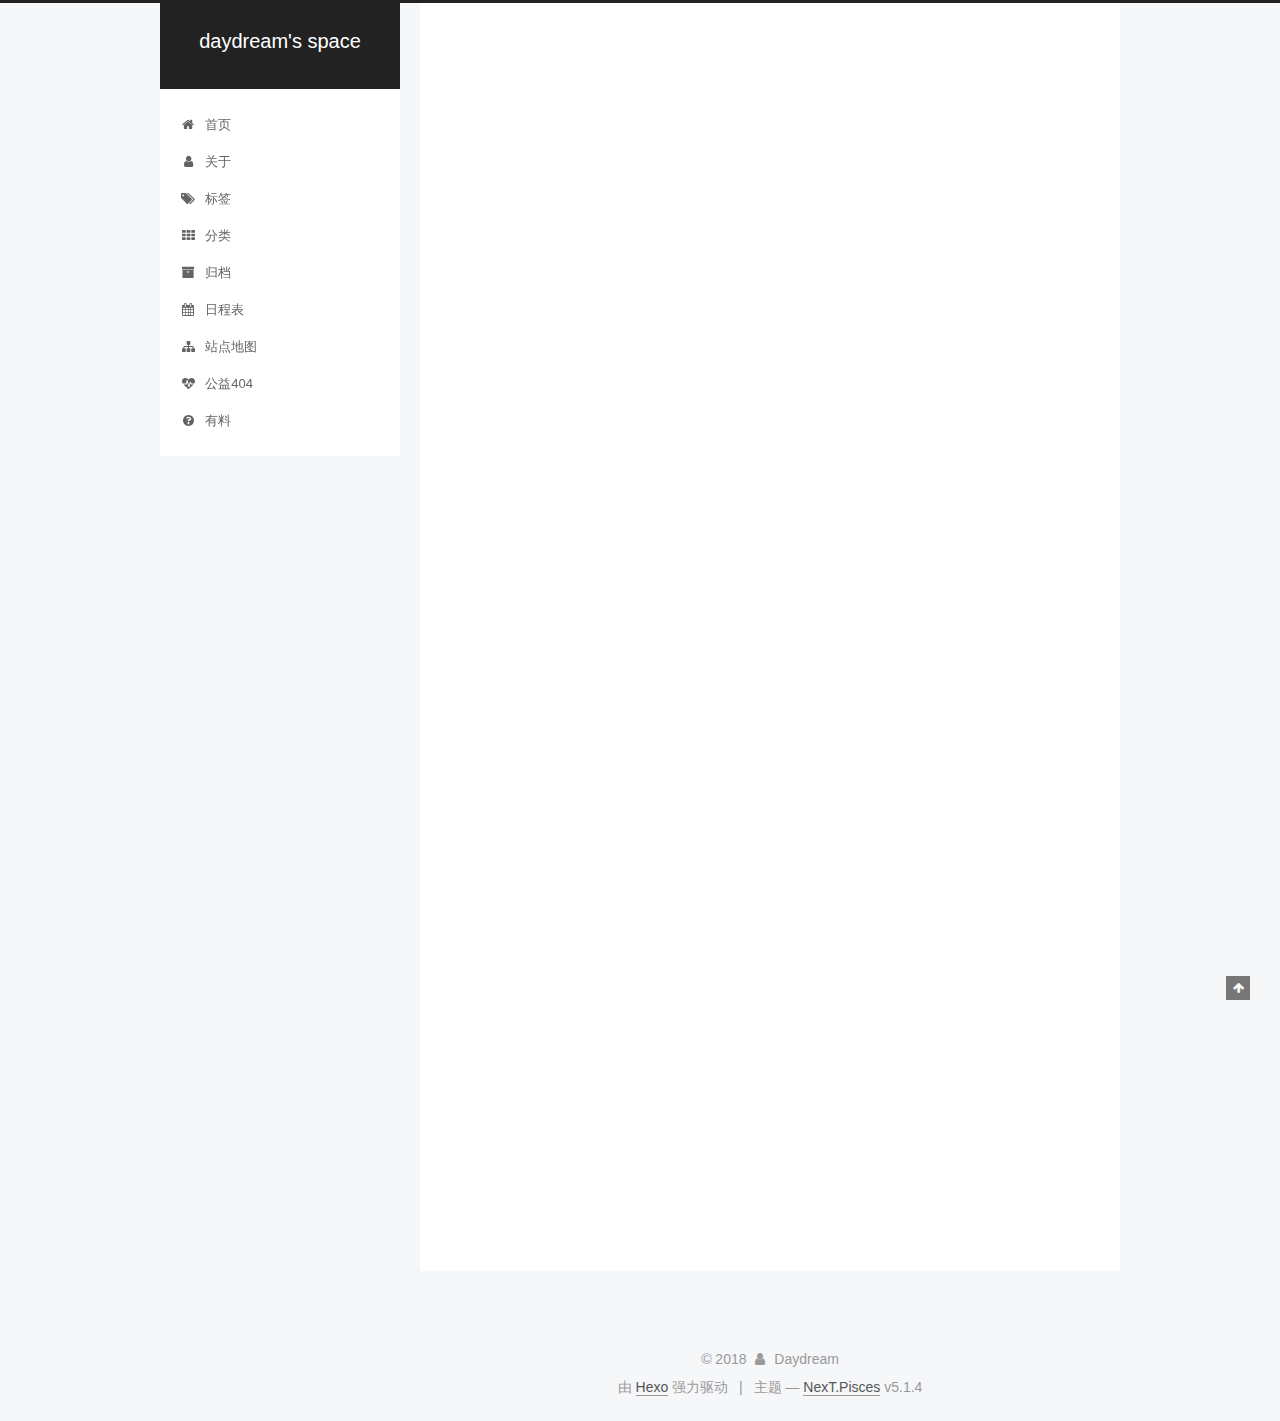
<file: index.html>
<!DOCTYPE html>



  


<html class="theme-next pisces use-motion" lang="zh-Hans">
<head>
  <meta charset="UTF-8"/>
<meta http-equiv="X-UA-Compatible" content="IE=edge" />
<meta name="viewport" content="width=device-width, initial-scale=1, maximum-scale=1"/>
<meta name="theme-color" content="#222">









<meta http-equiv="Cache-Control" content="no-transform" />
<meta http-equiv="Cache-Control" content="no-siteapp" />
















  
  
  <link href="/lib/fancybox/source/jquery.fancybox.css?v=2.1.5" rel="stylesheet" type="text/css" />







<link href="/lib/font-awesome/css/font-awesome.min.css?v=4.6.2" rel="stylesheet" type="text/css" />

<link href="/css/main.css?v=5.1.4" rel="stylesheet" type="text/css" />


  <link rel="apple-touch-icon" sizes="180x180" href="/images/apple-touch-icon-next.png?v=5.1.4">


  <link rel="icon" type="image/png" sizes="32x32" href="/images/favicon-32x32-next.png?v=5.1.4">


  <link rel="icon" type="image/png" sizes="16x16" href="/images/favicon-16x16-next.png?v=5.1.4">


  <link rel="mask-icon" href="/images/logo.svg?v=5.1.4" color="#222">





  <meta name="keywords" content="Hexo, NexT" />










<meta property="og:type" content="website">
<meta property="og:title" content="daydream&#39;s space">
<meta property="og:url" content="http://yoursite.com/index.html">
<meta property="og:site_name" content="daydream&#39;s space">
<meta property="og:locale" content="zh-Hans">
<meta name="twitter:card" content="summary">
<meta name="twitter:title" content="daydream&#39;s space">



<script type="text/javascript" id="hexo.configurations">
  var NexT = window.NexT || {};
  var CONFIG = {
    root: '/',
    scheme: 'Pisces',
    version: '5.1.4',
    sidebar: {"position":"left","display":"post","offset":12,"b2t":false,"scrollpercent":false,"onmobile":false},
    fancybox: true,
    tabs: true,
    motion: {"enable":true,"async":false,"transition":{"post_block":"fadeIn","post_header":"slideDownIn","post_body":"slideDownIn","coll_header":"slideLeftIn","sidebar":"slideUpIn"}},
    duoshuo: {
      userId: '0',
      author: '博主'
    },
    algolia: {
      applicationID: '',
      apiKey: '',
      indexName: '',
      hits: {"per_page":10},
      labels: {"input_placeholder":"Search for Posts","hits_empty":"We didn't find any results for the search: ${query}","hits_stats":"${hits} results found in ${time} ms"}
    }
  };
</script>



  <link rel="canonical" href="http://yoursite.com/"/>





  <title>daydream's space</title>
  








</head>

<body itemscope itemtype="http://schema.org/WebPage" lang="zh-Hans">

  
  
    
  

  <div class="container sidebar-position-left 
  page-home">
    <div class="headband"></div>

    <header id="header" class="header" itemscope itemtype="http://schema.org/WPHeader">
      <div class="header-inner"><div class="site-brand-wrapper">
  <div class="site-meta ">
    

    <div class="custom-logo-site-title">
      <a href="/"  class="brand" rel="start">
        <span class="logo-line-before"><i></i></span>
        <span class="site-title">daydream's space</span>
        <span class="logo-line-after"><i></i></span>
      </a>
    </div>
      
        <p class="site-subtitle"></p>
      
  </div>

  <div class="site-nav-toggle">
    <button>
      <span class="btn-bar"></span>
      <span class="btn-bar"></span>
      <span class="btn-bar"></span>
    </button>
  </div>
</div>

<nav class="site-nav">
  

  
    <ul id="menu" class="menu">
      
        
        <li class="menu-item menu-item-home">
          <a href="/" rel="section">
            
              <i class="menu-item-icon fa fa-fw fa-home"></i> <br />
            
            首页
          </a>
        </li>
      
        
        <li class="menu-item menu-item-about">
          <a href="/about/" rel="section">
            
              <i class="menu-item-icon fa fa-fw fa-user"></i> <br />
            
            关于
          </a>
        </li>
      
        
        <li class="menu-item menu-item-tags">
          <a href="/tags/" rel="section">
            
              <i class="menu-item-icon fa fa-fw fa-tags"></i> <br />
            
            标签
          </a>
        </li>
      
        
        <li class="menu-item menu-item-categories">
          <a href="/categories/" rel="section">
            
              <i class="menu-item-icon fa fa-fw fa-th"></i> <br />
            
            分类
          </a>
        </li>
      
        
        <li class="menu-item menu-item-archives">
          <a href="/archives/" rel="section">
            
              <i class="menu-item-icon fa fa-fw fa-archive"></i> <br />
            
            归档
          </a>
        </li>
      
        
        <li class="menu-item menu-item-schedule">
          <a href="/schedule/" rel="section">
            
              <i class="menu-item-icon fa fa-fw fa-calendar"></i> <br />
            
            日程表
          </a>
        </li>
      
        
        <li class="menu-item menu-item-sitemap">
          <a href="/sitemap.xml" rel="section">
            
              <i class="menu-item-icon fa fa-fw fa-sitemap"></i> <br />
            
            站点地图
          </a>
        </li>
      
        
        <li class="menu-item menu-item-commonweal">
          <a href="/404/" rel="section">
            
              <i class="menu-item-icon fa fa-fw fa-heartbeat"></i> <br />
            
            公益404
          </a>
        </li>
      
        
        <li class="menu-item menu-item-something">
          <a href="/something" rel="section">
            
              <i class="menu-item-icon fa fa-fw fa-question-circle"></i> <br />
            
            有料
          </a>
        </li>
      

      
    </ul>
  

  
</nav>



 </div>
    </header>

    <main id="main" class="main">
      <div class="main-inner">
        <div class="content-wrap">
          <div id="content" class="content">
            
  <section id="posts" class="posts-expand">
    
      

  

  
  
  

  <article class="post post-type-normal" itemscope itemtype="http://schema.org/Article">
  
  
  
  <div class="post-block">
    <link itemprop="mainEntityOfPage" href="http://yoursite.com/2018/08/11/sunny-day/">

    <span hidden itemprop="author" itemscope itemtype="http://schema.org/Person">
      <meta itemprop="name" content="Daydream">
      <meta itemprop="description" content="">
      <meta itemprop="image" content="/images/avatar.gif">
    </span>

    <span hidden itemprop="publisher" itemscope itemtype="http://schema.org/Organization">
      <meta itemprop="name" content="daydream's space">
    </span>

    
      <header class="post-header">

        
        
          <h1 class="post-title" itemprop="name headline">
                
                <a class="post-title-link" href="/2018/08/11/sunny-day/" itemprop="url">sunny day</a></h1>
        

        <div class="post-meta">
          <span class="post-time">
            
              <span class="post-meta-item-icon">
                <i class="fa fa-calendar-o"></i>
              </span>
              
                <span class="post-meta-item-text">发表于</span>
              
              <time title="创建于" itemprop="dateCreated datePublished" datetime="2018-08-11T21:21:08+08:00">
                2018-08-11
              </time>
            

            

            
          </span>

          

          
            
          

          
          

          

          

          

        </div>
      </header>
    

    
    
    
    <div class="post-body" itemprop="articleBody">

      
      

      
        
          
            
          
        
      
    </div>
    
    
    

    

    

    

    <footer class="post-footer">
      

      

      

      
      
        <div class="post-eof"></div>
      
    </footer>
  </div>
  
  
  
  </article>


    
      

  

  
  
  

  <article class="post post-type-normal" itemscope itemtype="http://schema.org/Article">
  
  
  
  <div class="post-block">
    <link itemprop="mainEntityOfPage" href="http://yoursite.com/2018/08/11/hello-world/">

    <span hidden itemprop="author" itemscope itemtype="http://schema.org/Person">
      <meta itemprop="name" content="Daydream">
      <meta itemprop="description" content="">
      <meta itemprop="image" content="/images/avatar.gif">
    </span>

    <span hidden itemprop="publisher" itemscope itemtype="http://schema.org/Organization">
      <meta itemprop="name" content="daydream's space">
    </span>

    
      <header class="post-header">

        
        
          <h1 class="post-title" itemprop="name headline">
                
                <a class="post-title-link" href="/2018/08/11/hello-world/" itemprop="url">Hello World</a></h1>
        

        <div class="post-meta">
          <span class="post-time">
            
              <span class="post-meta-item-icon">
                <i class="fa fa-calendar-o"></i>
              </span>
              
                <span class="post-meta-item-text">发表于</span>
              
              <time title="创建于" itemprop="dateCreated datePublished" datetime="2018-08-11T20:51:55+08:00">
                2018-08-11
              </time>
            

            

            
          </span>

          

          
            
          

          
          

          

          

          

        </div>
      </header>
    

    
    
    
    <div class="post-body" itemprop="articleBody">

      
      

      
        
          
            <p>Welcome to <a href="https://hexo.io/" target="_blank" rel="noopener">Hexo</a>! This is your very first post. Check <a href="https://hexo.io/docs/" target="_blank" rel="noopener">documentation</a> for more info. If you get any problems when using Hexo, you can find the answer in <a href="https://hexo.io/docs/troubleshooting.html" target="_blank" rel="noopener">troubleshooting</a> or you can ask me on <a href="https://github.com/hexojs/hexo/issues" target="_blank" rel="noopener">GitHub</a>.</p>
<h2 id="Quick-Start"><a href="#Quick-Start" class="headerlink" title="Quick Start"></a>Quick Start</h2><h3 id="Create-a-new-post"><a href="#Create-a-new-post" class="headerlink" title="Create a new post"></a>Create a new post</h3><figure class="highlight bash"><table><tr><td class="gutter"><pre><span class="line">1</span><br></pre></td><td class="code"><pre><span class="line">$ hexo new <span class="string">"My New Post"</span></span><br></pre></td></tr></table></figure>
<p>More info: <a href="https://hexo.io/docs/writing.html" target="_blank" rel="noopener">Writing</a></p>
<h3 id="Run-server"><a href="#Run-server" class="headerlink" title="Run server"></a>Run server</h3><figure class="highlight bash"><table><tr><td class="gutter"><pre><span class="line">1</span><br></pre></td><td class="code"><pre><span class="line">$ hexo server</span><br></pre></td></tr></table></figure>
<p>More info: <a href="https://hexo.io/docs/server.html" target="_blank" rel="noopener">Server</a></p>
<h3 id="Generate-static-files"><a href="#Generate-static-files" class="headerlink" title="Generate static files"></a>Generate static files</h3><figure class="highlight bash"><table><tr><td class="gutter"><pre><span class="line">1</span><br></pre></td><td class="code"><pre><span class="line">$ hexo generate</span><br></pre></td></tr></table></figure>
<p>More info: <a href="https://hexo.io/docs/generating.html" target="_blank" rel="noopener">Generating</a></p>
<h3 id="Deploy-to-remote-sites"><a href="#Deploy-to-remote-sites" class="headerlink" title="Deploy to remote sites"></a>Deploy to remote sites</h3><figure class="highlight bash"><table><tr><td class="gutter"><pre><span class="line">1</span><br></pre></td><td class="code"><pre><span class="line">$ hexo deploy</span><br></pre></td></tr></table></figure>
<p>More info: <a href="https://hexo.io/docs/deployment.html" target="_blank" rel="noopener">Deployment</a></p>

          
        
      
    </div>
    
    
    

    

    

    

    <footer class="post-footer">
      

      

      

      
      
        <div class="post-eof"></div>
      
    </footer>
  </div>
  
  
  
  </article>


    
  </section>

  


          </div>
          


          

        </div>
        
          
  
  <div class="sidebar-toggle">
    <div class="sidebar-toggle-line-wrap">
      <span class="sidebar-toggle-line sidebar-toggle-line-first"></span>
      <span class="sidebar-toggle-line sidebar-toggle-line-middle"></span>
      <span class="sidebar-toggle-line sidebar-toggle-line-last"></span>
    </div>
  </div>

  <aside id="sidebar" class="sidebar">
    
    <div class="sidebar-inner">

      

      

      <section class="site-overview-wrap sidebar-panel sidebar-panel-active">
        <div class="site-overview">
          <div class="site-author motion-element" itemprop="author" itemscope itemtype="http://schema.org/Person">
            
              <p class="site-author-name" itemprop="name">Daydream</p>
              <p class="site-description motion-element" itemprop="description"></p>
          </div>

          <nav class="site-state motion-element">

            
              <div class="site-state-item site-state-posts">
              
                <a href="/archives/">
              
                  <span class="site-state-item-count">2</span>
                  <span class="site-state-item-name">日志</span>
                </a>
              </div>
            

            

            

          </nav>

          

          

          
          

          
          

          

        </div>
      </section>

      

      

    </div>
  </aside>


        
      </div>
    </main>

    <footer id="footer" class="footer">
      <div class="footer-inner">
        <div class="copyright">&copy; <span itemprop="copyrightYear">2018</span>
  <span class="with-love">
    <i class="fa fa-user"></i>
  </span>
  <span class="author" itemprop="copyrightHolder">Daydream</span>

  
</div>


  <div class="powered-by">由 <a class="theme-link" target="_blank" href="https://hexo.io">Hexo</a> 强力驱动</div>



  <span class="post-meta-divider">|</span>



  <div class="theme-info">主题 &mdash; <a class="theme-link" target="_blank" href="https://github.com/iissnan/hexo-theme-next">NexT.Pisces</a> v5.1.4</div>




        







        
      </div>
    </footer>

    
      <div class="back-to-top">
        <i class="fa fa-arrow-up"></i>
        
      </div>
    

    

  </div>

  

<script type="text/javascript">
  if (Object.prototype.toString.call(window.Promise) !== '[object Function]') {
    window.Promise = null;
  }
</script>









  












  
  
    <script type="text/javascript" src="/lib/jquery/index.js?v=2.1.3"></script>
  

  
  
    <script type="text/javascript" src="/lib/fastclick/lib/fastclick.min.js?v=1.0.6"></script>
  

  
  
    <script type="text/javascript" src="/lib/jquery_lazyload/jquery.lazyload.js?v=1.9.7"></script>
  

  
  
    <script type="text/javascript" src="/lib/velocity/velocity.min.js?v=1.2.1"></script>
  

  
  
    <script type="text/javascript" src="/lib/velocity/velocity.ui.min.js?v=1.2.1"></script>
  

  
  
    <script type="text/javascript" src="/lib/fancybox/source/jquery.fancybox.pack.js?v=2.1.5"></script>
  


  


  <script type="text/javascript" src="/js/src/utils.js?v=5.1.4"></script>

  <script type="text/javascript" src="/js/src/motion.js?v=5.1.4"></script>



  
  


  <script type="text/javascript" src="/js/src/affix.js?v=5.1.4"></script>

  <script type="text/javascript" src="/js/src/schemes/pisces.js?v=5.1.4"></script>



  

  


  <script type="text/javascript" src="/js/src/bootstrap.js?v=5.1.4"></script>



  


  




	





  





  












  





  

  

  

  
  

  

  

  

</body>
</html>
</file>
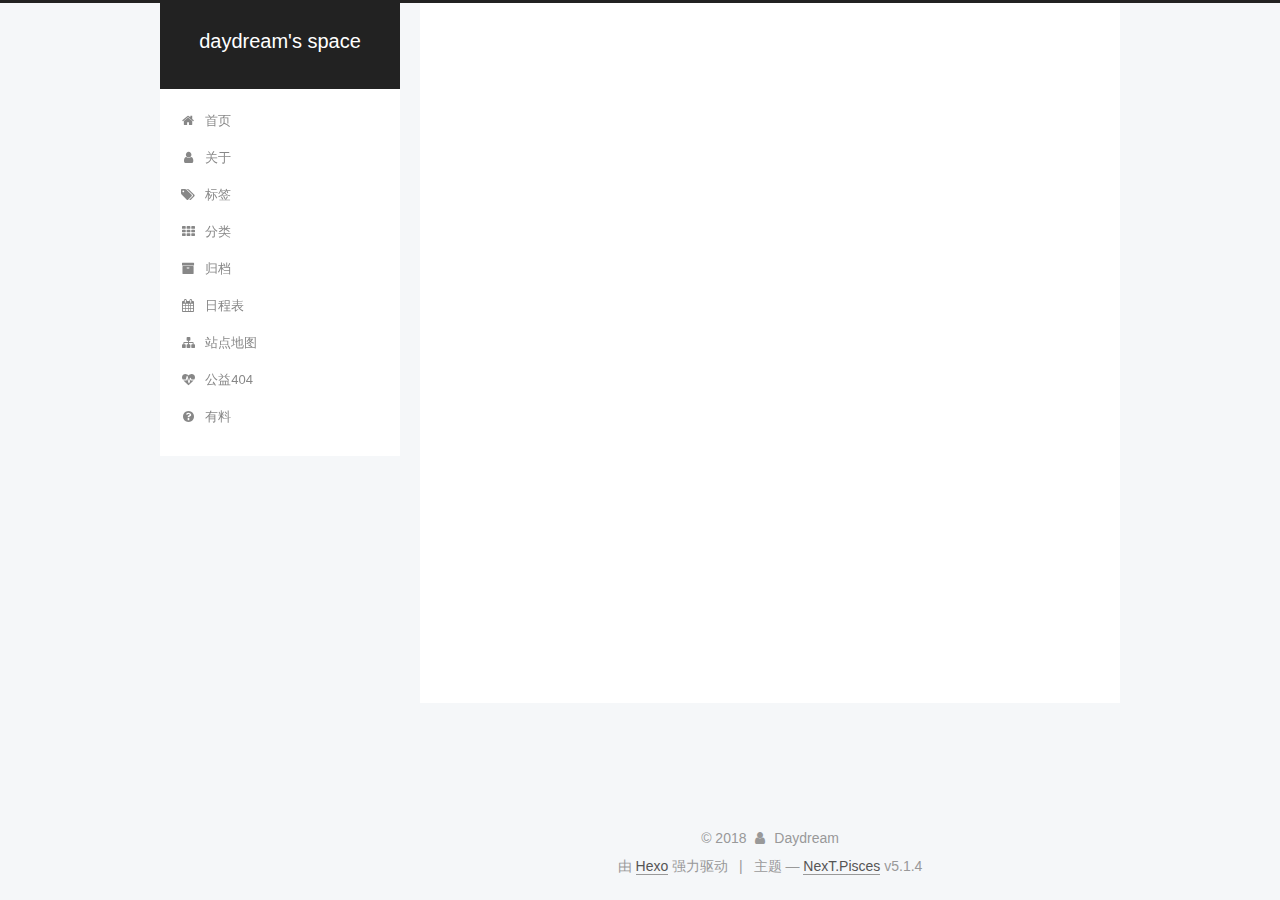
<file: archives/index.html>
<!DOCTYPE html>



  


<html class="theme-next pisces use-motion" lang="zh-Hans">
<head>
  <meta charset="UTF-8"/>
<meta http-equiv="X-UA-Compatible" content="IE=edge" />
<meta name="viewport" content="width=device-width, initial-scale=1, maximum-scale=1"/>
<meta name="theme-color" content="#222">









<meta http-equiv="Cache-Control" content="no-transform" />
<meta http-equiv="Cache-Control" content="no-siteapp" />
















  
  
  <link href="/lib/fancybox/source/jquery.fancybox.css?v=2.1.5" rel="stylesheet" type="text/css" />







<link href="/lib/font-awesome/css/font-awesome.min.css?v=4.6.2" rel="stylesheet" type="text/css" />

<link href="/css/main.css?v=5.1.4" rel="stylesheet" type="text/css" />


  <link rel="apple-touch-icon" sizes="180x180" href="/images/apple-touch-icon-next.png?v=5.1.4">


  <link rel="icon" type="image/png" sizes="32x32" href="/images/favicon-32x32-next.png?v=5.1.4">


  <link rel="icon" type="image/png" sizes="16x16" href="/images/favicon-16x16-next.png?v=5.1.4">


  <link rel="mask-icon" href="/images/logo.svg?v=5.1.4" color="#222">





  <meta name="keywords" content="Hexo, NexT" />










<meta property="og:type" content="website">
<meta property="og:title" content="daydream&#39;s space">
<meta property="og:url" content="http://yoursite.com/archives/index.html">
<meta property="og:site_name" content="daydream&#39;s space">
<meta property="og:locale" content="zh-Hans">
<meta name="twitter:card" content="summary">
<meta name="twitter:title" content="daydream&#39;s space">



<script type="text/javascript" id="hexo.configurations">
  var NexT = window.NexT || {};
  var CONFIG = {
    root: '/',
    scheme: 'Pisces',
    version: '5.1.4',
    sidebar: {"position":"left","display":"post","offset":12,"b2t":false,"scrollpercent":false,"onmobile":false},
    fancybox: true,
    tabs: true,
    motion: {"enable":true,"async":false,"transition":{"post_block":"fadeIn","post_header":"slideDownIn","post_body":"slideDownIn","coll_header":"slideLeftIn","sidebar":"slideUpIn"}},
    duoshuo: {
      userId: '0',
      author: '博主'
    },
    algolia: {
      applicationID: '',
      apiKey: '',
      indexName: '',
      hits: {"per_page":10},
      labels: {"input_placeholder":"Search for Posts","hits_empty":"We didn't find any results for the search: ${query}","hits_stats":"${hits} results found in ${time} ms"}
    }
  };
</script>



  <link rel="canonical" href="http://yoursite.com/archives/"/>





  <title>归档 | daydream's space</title>
  








</head>

<body itemscope itemtype="http://schema.org/WebPage" lang="zh-Hans">

  
  
    
  

  <div class="container sidebar-position-left page-archive">
    <div class="headband"></div>

    <header id="header" class="header" itemscope itemtype="http://schema.org/WPHeader">
      <div class="header-inner"><div class="site-brand-wrapper">
  <div class="site-meta ">
    

    <div class="custom-logo-site-title">
      <a href="/"  class="brand" rel="start">
        <span class="logo-line-before"><i></i></span>
        <span class="site-title">daydream's space</span>
        <span class="logo-line-after"><i></i></span>
      </a>
    </div>
      
        <p class="site-subtitle"></p>
      
  </div>

  <div class="site-nav-toggle">
    <button>
      <span class="btn-bar"></span>
      <span class="btn-bar"></span>
      <span class="btn-bar"></span>
    </button>
  </div>
</div>

<nav class="site-nav">
  

  
    <ul id="menu" class="menu">
      
        
        <li class="menu-item menu-item-home">
          <a href="/" rel="section">
            
              <i class="menu-item-icon fa fa-fw fa-home"></i> <br />
            
            首页
          </a>
        </li>
      
        
        <li class="menu-item menu-item-about">
          <a href="/about/" rel="section">
            
              <i class="menu-item-icon fa fa-fw fa-user"></i> <br />
            
            关于
          </a>
        </li>
      
        
        <li class="menu-item menu-item-tags">
          <a href="/tags/" rel="section">
            
              <i class="menu-item-icon fa fa-fw fa-tags"></i> <br />
            
            标签
          </a>
        </li>
      
        
        <li class="menu-item menu-item-categories">
          <a href="/categories/" rel="section">
            
              <i class="menu-item-icon fa fa-fw fa-th"></i> <br />
            
            分类
          </a>
        </li>
      
        
        <li class="menu-item menu-item-archives">
          <a href="/archives/" rel="section">
            
              <i class="menu-item-icon fa fa-fw fa-archive"></i> <br />
            
            归档
          </a>
        </li>
      
        
        <li class="menu-item menu-item-schedule">
          <a href="/schedule/" rel="section">
            
              <i class="menu-item-icon fa fa-fw fa-calendar"></i> <br />
            
            日程表
          </a>
        </li>
      
        
        <li class="menu-item menu-item-sitemap">
          <a href="/sitemap.xml" rel="section">
            
              <i class="menu-item-icon fa fa-fw fa-sitemap"></i> <br />
            
            站点地图
          </a>
        </li>
      
        
        <li class="menu-item menu-item-commonweal">
          <a href="/404/" rel="section">
            
              <i class="menu-item-icon fa fa-fw fa-heartbeat"></i> <br />
            
            公益404
          </a>
        </li>
      
        
        <li class="menu-item menu-item-something">
          <a href="/something" rel="section">
            
              <i class="menu-item-icon fa fa-fw fa-question-circle"></i> <br />
            
            有料
          </a>
        </li>
      

      
    </ul>
  

  
</nav>



 </div>
    </header>

    <main id="main" class="main">
      <div class="main-inner">
        <div class="content-wrap">
          <div id="content" class="content">
            

  
  
  
  <div class="post-block archive">
    <div id="posts" class="posts-collapse">
      <span class="archive-move-on"></span>

      <span class="archive-page-counter">
        
        
        
          
        
        嗯..! 目前共计 2 篇日志。 继续努力。
      </span>

      

        
        
        

        
          
          <div class="collection-title">
            <h1 class="archive-year" id="archive-year-2018">2018</h1>
          </div>
        
        

        

  <article class="post post-type-normal" itemscope itemtype="http://schema.org/Article">
    <header class="post-header">

      <h2 class="post-title">
        
            <a class="post-title-link" href="/2018/08/11/sunny-day/" itemprop="url">
              
                <span itemprop="name">sunny day</span>
              
            </a>
        
      </h2>

      <div class="post-meta">
        <time class="post-time" itemprop="dateCreated"
              datetime="2018-08-11T21:21:08+08:00"
              content="2018-08-11" >
          08-11
        </time>
      </div>

    </header>
  </article>



      

        
        
        

        
        

        

  <article class="post post-type-normal" itemscope itemtype="http://schema.org/Article">
    <header class="post-header">

      <h2 class="post-title">
        
            <a class="post-title-link" href="/2018/08/11/hello-world/" itemprop="url">
              
                <span itemprop="name">Hello World</span>
              
            </a>
        
      </h2>

      <div class="post-meta">
        <time class="post-time" itemprop="dateCreated"
              datetime="2018-08-11T20:51:55+08:00"
              content="2018-08-11" >
          08-11
        </time>
      </div>

    </header>
  </article>



      

    </div>
  </div>
  
  
  

  



          </div>
          


          

        </div>
        
          
  
  <div class="sidebar-toggle">
    <div class="sidebar-toggle-line-wrap">
      <span class="sidebar-toggle-line sidebar-toggle-line-first"></span>
      <span class="sidebar-toggle-line sidebar-toggle-line-middle"></span>
      <span class="sidebar-toggle-line sidebar-toggle-line-last"></span>
    </div>
  </div>

  <aside id="sidebar" class="sidebar">
    
    <div class="sidebar-inner">

      

      

      <section class="site-overview-wrap sidebar-panel sidebar-panel-active">
        <div class="site-overview">
          <div class="site-author motion-element" itemprop="author" itemscope itemtype="http://schema.org/Person">
            
              <p class="site-author-name" itemprop="name">Daydream</p>
              <p class="site-description motion-element" itemprop="description"></p>
          </div>

          <nav class="site-state motion-element">

            
              <div class="site-state-item site-state-posts">
              
                <a href="/archives/">
              
                  <span class="site-state-item-count">2</span>
                  <span class="site-state-item-name">日志</span>
                </a>
              </div>
            

            

            

          </nav>

          

          

          
          

          
          

          

        </div>
      </section>

      

      

    </div>
  </aside>


        
      </div>
    </main>

    <footer id="footer" class="footer">
      <div class="footer-inner">
        <div class="copyright">&copy; <span itemprop="copyrightYear">2018</span>
  <span class="with-love">
    <i class="fa fa-user"></i>
  </span>
  <span class="author" itemprop="copyrightHolder">Daydream</span>

  
</div>


  <div class="powered-by">由 <a class="theme-link" target="_blank" href="https://hexo.io">Hexo</a> 强力驱动</div>



  <span class="post-meta-divider">|</span>



  <div class="theme-info">主题 &mdash; <a class="theme-link" target="_blank" href="https://github.com/iissnan/hexo-theme-next">NexT.Pisces</a> v5.1.4</div>




        







        
      </div>
    </footer>

    
      <div class="back-to-top">
        <i class="fa fa-arrow-up"></i>
        
      </div>
    

    

  </div>

  

<script type="text/javascript">
  if (Object.prototype.toString.call(window.Promise) !== '[object Function]') {
    window.Promise = null;
  }
</script>









  












  
  
    <script type="text/javascript" src="/lib/jquery/index.js?v=2.1.3"></script>
  

  
  
    <script type="text/javascript" src="/lib/fastclick/lib/fastclick.min.js?v=1.0.6"></script>
  

  
  
    <script type="text/javascript" src="/lib/jquery_lazyload/jquery.lazyload.js?v=1.9.7"></script>
  

  
  
    <script type="text/javascript" src="/lib/velocity/velocity.min.js?v=1.2.1"></script>
  

  
  
    <script type="text/javascript" src="/lib/velocity/velocity.ui.min.js?v=1.2.1"></script>
  

  
  
    <script type="text/javascript" src="/lib/fancybox/source/jquery.fancybox.pack.js?v=2.1.5"></script>
  


  


  <script type="text/javascript" src="/js/src/utils.js?v=5.1.4"></script>

  <script type="text/javascript" src="/js/src/motion.js?v=5.1.4"></script>



  
  


  <script type="text/javascript" src="/js/src/affix.js?v=5.1.4"></script>

  <script type="text/javascript" src="/js/src/schemes/pisces.js?v=5.1.4"></script>



  

  


  <script type="text/javascript" src="/js/src/bootstrap.js?v=5.1.4"></script>



  


  




	





  





  












  





  

  

  

  
  

  

  

  

</body>
</html>
</file>
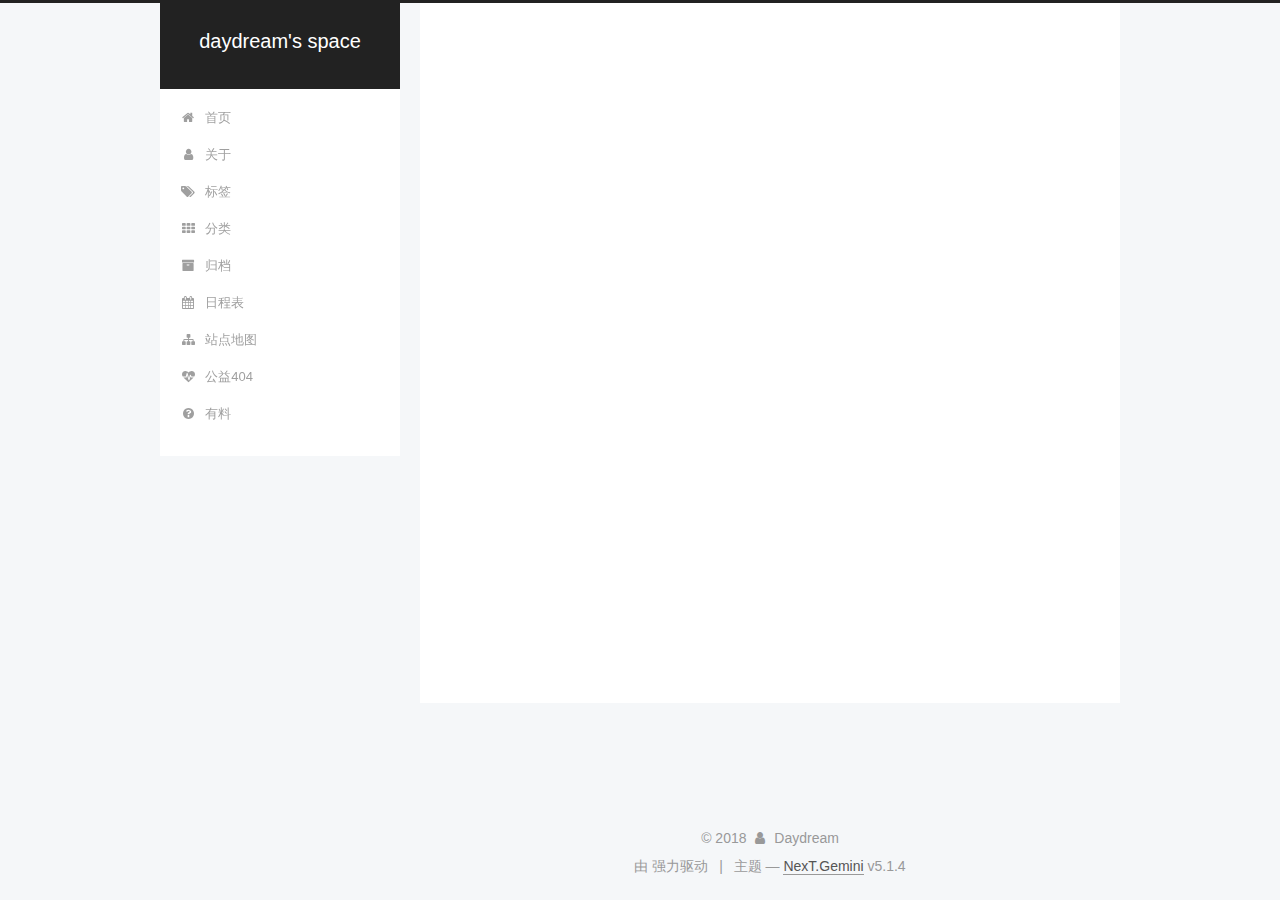
<file: tags/index.html>
<!DOCTYPE html>



  


<html class="theme-next gemini use-motion" lang="zh-Hans">
<head>
  <meta charset="UTF-8"/>
<meta http-equiv="X-UA-Compatible" content="IE=edge" />
<meta name="viewport" content="width=device-width, initial-scale=1, maximum-scale=1"/>
<meta name="theme-color" content="#222">









<meta http-equiv="Cache-Control" content="no-transform" />
<meta http-equiv="Cache-Control" content="no-siteapp" />
















  
  
  <link href="/lib/fancybox/source/jquery.fancybox.css?v=2.1.5" rel="stylesheet" type="text/css" />







<link href="/lib/font-awesome/css/font-awesome.min.css?v=4.6.2" rel="stylesheet" type="text/css" />

<link href="/css/main.css?v=5.1.4" rel="stylesheet" type="text/css" />


  <link rel="apple-touch-icon" sizes="180x180" href="/images/apple-touch-icon-next.png?v=5.1.4">


  <link rel="icon" type="image/png" sizes="32x32" href="/images/favicon-32x32-next.png?v=5.1.4">


  <link rel="icon" type="image/png" sizes="16x16" href="/images/favicon-16x16-next.png?v=5.1.4">


  <link rel="mask-icon" href="/images/logo.svg?v=5.1.4" color="#222">





  <meta name="keywords" content="Hexo, NexT" />










<meta property="og:type" content="website">
<meta property="og:title" content="tags">
<meta property="og:url" content="http://yoursite.com/tags/index.html">
<meta property="og:site_name" content="daydream&#39;s space">
<meta property="og:locale" content="zh-Hans">
<meta property="og:updated_time" content="2018-08-11T14:31:46.000Z">
<meta name="twitter:card" content="summary">
<meta name="twitter:title" content="tags">



<script type="text/javascript" id="hexo.configurations">
  var NexT = window.NexT || {};
  var CONFIG = {
    root: '/',
    scheme: 'Gemini',
    version: '5.1.4',
    sidebar: {"position":"left","display":"post","offset":12,"b2t":false,"scrollpercent":false,"onmobile":false},
    fancybox: true,
    tabs: true,
    motion: {"enable":true,"async":false,"transition":{"post_block":"fadeIn","post_header":"slideDownIn","post_body":"slideDownIn","coll_header":"slideLeftIn","sidebar":"slideUpIn"}},
    duoshuo: {
      userId: '0',
      author: '博主'
    },
    algolia: {
      applicationID: '',
      apiKey: '',
      indexName: '',
      hits: {"per_page":10},
      labels: {"input_placeholder":"Search for Posts","hits_empty":"We didn't find any results for the search: ${query}","hits_stats":"${hits} results found in ${time} ms"}
    }
  };
</script>



  <link rel="canonical" href="http://yoursite.com/tags/"/>





  <title>tags | daydream's space</title>
  








</head>

<body itemscope itemtype="http://schema.org/WebPage" lang="zh-Hans">

  
  
    
  

  <div class="container sidebar-position-left page-post-detail">
    <div class="headband"></div>

    <header id="header" class="header" itemscope itemtype="http://schema.org/WPHeader">
      <div class="header-inner"><div class="site-brand-wrapper">
  <div class="site-meta ">
    

    <div class="custom-logo-site-title">
      <a href="/"  class="brand" rel="start">
        <span class="logo-line-before"><i></i></span>
        <span class="site-title">daydream's space</span>
        <span class="logo-line-after"><i></i></span>
      </a>
    </div>
      
        <p class="site-subtitle"></p>
      
  </div>

  <div class="site-nav-toggle">
    <button>
      <span class="btn-bar"></span>
      <span class="btn-bar"></span>
      <span class="btn-bar"></span>
    </button>
  </div>
</div>

<nav class="site-nav">
  

  
    <ul id="menu" class="menu">
      
        
        <li class="menu-item menu-item-home">
          <a href="/" rel="section">
            
              <i class="menu-item-icon fa fa-fw fa-home"></i> <br />
            
            首页
          </a>
        </li>
      
        
        <li class="menu-item menu-item-about">
          <a href="/about/" rel="section">
            
              <i class="menu-item-icon fa fa-fw fa-user"></i> <br />
            
            关于
          </a>
        </li>
      
        
        <li class="menu-item menu-item-tags">
          <a href="/tags/" rel="section">
            
              <i class="menu-item-icon fa fa-fw fa-tags"></i> <br />
            
            标签
          </a>
        </li>
      
        
        <li class="menu-item menu-item-categories">
          <a href="/categories/" rel="section">
            
              <i class="menu-item-icon fa fa-fw fa-th"></i> <br />
            
            分类
          </a>
        </li>
      
        
        <li class="menu-item menu-item-archives">
          <a href="/archives/" rel="section">
            
              <i class="menu-item-icon fa fa-fw fa-archive"></i> <br />
            
            归档
          </a>
        </li>
      
        
        <li class="menu-item menu-item-schedule">
          <a href="/schedule/" rel="section">
            
              <i class="menu-item-icon fa fa-fw fa-calendar"></i> <br />
            
            日程表
          </a>
        </li>
      
        
        <li class="menu-item menu-item-sitemap">
          <a href="/sitemap.xml" rel="section">
            
              <i class="menu-item-icon fa fa-fw fa-sitemap"></i> <br />
            
            站点地图
          </a>
        </li>
      
        
        <li class="menu-item menu-item-commonweal">
          <a href="/404/" rel="section">
            
              <i class="menu-item-icon fa fa-fw fa-heartbeat"></i> <br />
            
            公益404
          </a>
        </li>
      
        
        <li class="menu-item menu-item-something">
          <a href="/something" rel="section">
            
              <i class="menu-item-icon fa fa-fw fa-question-circle"></i> <br />
            
            有料
          </a>
        </li>
      

      
    </ul>
  

  
</nav>



 </div>
    </header>

    <main id="main" class="main">
      <div class="main-inner">
        <div class="content-wrap">
          <div id="content" class="content">
            

  <div id="posts" class="posts-expand">
    
    
    
    <div class="post-block page">
      <header class="post-header">

	<h1 class="post-title" itemprop="name headline">tags</h1>



</header>

      
      
      
      <div class="post-body">
        
        
          <div class="tag-cloud">
            <div class="tag-cloud-title">
                暂无标签
            </div>
            <div class="tag-cloud-tags">
              
            </div>
          </div>
        
      </div>
      
      
      
    </div>
    
    
    
  </div>


          </div>
          


          

  



        </div>
        
          
  
  <div class="sidebar-toggle">
    <div class="sidebar-toggle-line-wrap">
      <span class="sidebar-toggle-line sidebar-toggle-line-first"></span>
      <span class="sidebar-toggle-line sidebar-toggle-line-middle"></span>
      <span class="sidebar-toggle-line sidebar-toggle-line-last"></span>
    </div>
  </div>

  <aside id="sidebar" class="sidebar">
    
    <div class="sidebar-inner">

      

      

      <section class="site-overview-wrap sidebar-panel sidebar-panel-active">
        <div class="site-overview">
          <div class="site-author motion-element" itemprop="author" itemscope itemtype="http://schema.org/Person">
            
              <img class="site-author-image" itemprop="image"
                src="/images/avatar.gif"
                alt="Daydream" />
            
              <p class="site-author-name" itemprop="name">Daydream</p>
              <p class="site-description motion-element" itemprop="description"></p>
          </div>

          <nav class="site-state motion-element">

            
              <div class="site-state-item site-state-posts">
              
                <a href="/archives/">
              
                  <span class="site-state-item-count">2</span>
                  <span class="site-state-item-name">日志</span>
                </a>
              </div>
            

            

            

          </nav>

          

          

          
          

          
          

          

        </div>
      </section>

      

      

    </div>
  </aside>


        
      </div>
    </main>

    <footer id="footer" class="footer">
      <div class="footer-inner">
        <div class="copyright">&copy; <span itemprop="copyrightYear">2018</span>
  <span class="with-love">
    <i class="fa fa-user"></i>
  </span>
  <span class="author" itemprop="copyrightHolder">Daydream</span>

  
</div>


  <div class="powered-by">由  强力驱动</div>



  <span class="post-meta-divider">|</span>



  <div class="theme-info">主题 &mdash; <a class="theme-link" target="_blank" href="https://github.com/iissnan/hexo-theme-next">NexT.Gemini</a> v5.1.4</div>




        







        
      </div>
    </footer>

    
      <div class="back-to-top">
        <i class="fa fa-arrow-up"></i>
        
      </div>
    

    

  </div>

  

<script type="text/javascript">
  if (Object.prototype.toString.call(window.Promise) !== '[object Function]') {
    window.Promise = null;
  }
</script>









  












  
  
    <script type="text/javascript" src="/lib/jquery/index.js?v=2.1.3"></script>
  

  
  
    <script type="text/javascript" src="/lib/fastclick/lib/fastclick.min.js?v=1.0.6"></script>
  

  
  
    <script type="text/javascript" src="/lib/jquery_lazyload/jquery.lazyload.js?v=1.9.7"></script>
  

  
  
    <script type="text/javascript" src="/lib/velocity/velocity.min.js?v=1.2.1"></script>
  

  
  
    <script type="text/javascript" src="/lib/velocity/velocity.ui.min.js?v=1.2.1"></script>
  

  
  
    <script type="text/javascript" src="/lib/fancybox/source/jquery.fancybox.pack.js?v=2.1.5"></script>
  


  


  <script type="text/javascript" src="/js/src/utils.js?v=5.1.4"></script>

  <script type="text/javascript" src="/js/src/motion.js?v=5.1.4"></script>



  
  


  <script type="text/javascript" src="/js/src/affix.js?v=5.1.4"></script>

  <script type="text/javascript" src="/js/src/schemes/pisces.js?v=5.1.4"></script>



  
  <script type="text/javascript" src="/js/src/scrollspy.js?v=5.1.4"></script>
<script type="text/javascript" src="/js/src/post-details.js?v=5.1.4"></script>



  


  <script type="text/javascript" src="/js/src/bootstrap.js?v=5.1.4"></script>



  


  




	





  





  












  





  

  

  

  
  

  

  

  

</body>
</html>
</file>
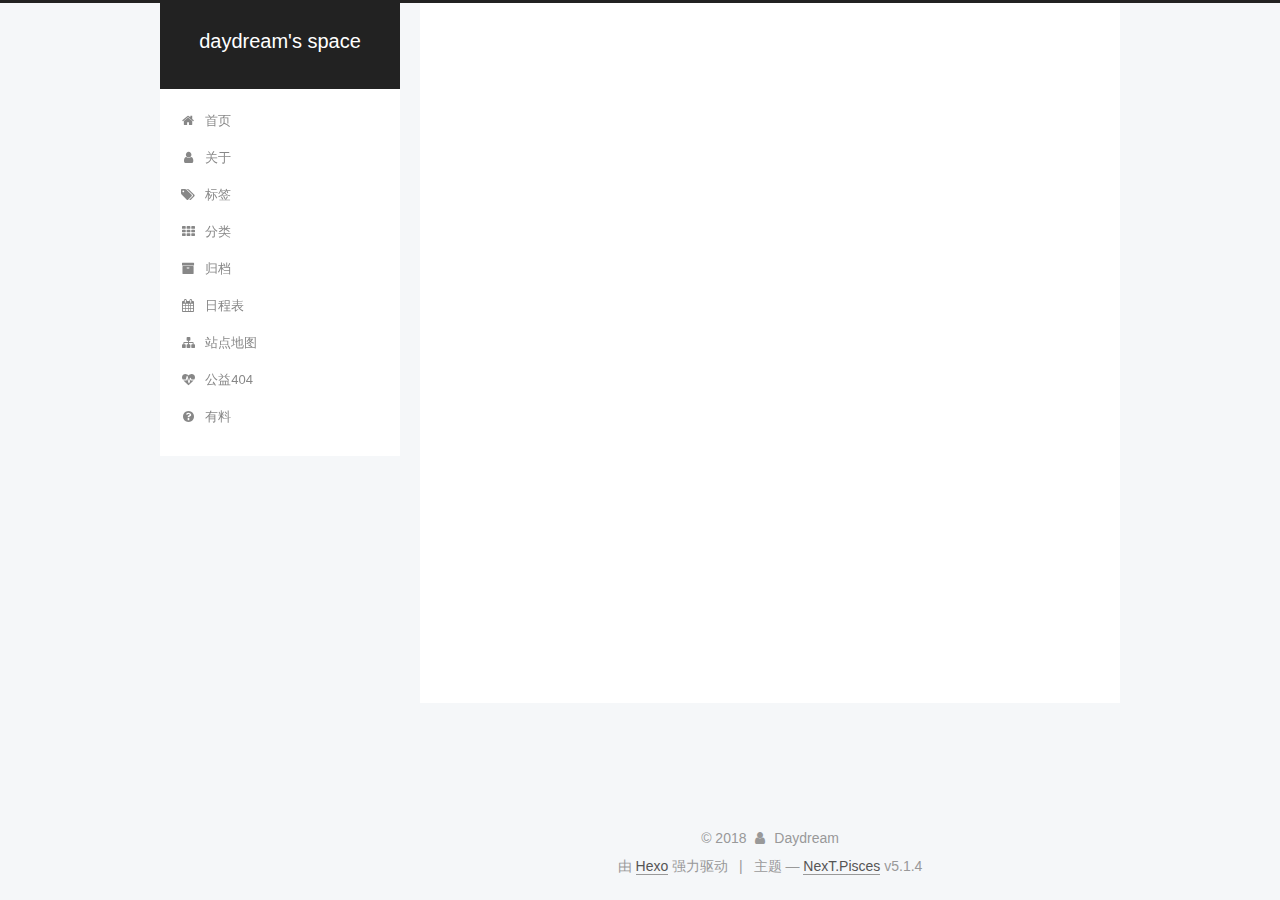
<file: archives/2018/index.html>
<!DOCTYPE html>



  


<html class="theme-next pisces use-motion" lang="zh-Hans">
<head>
  <meta charset="UTF-8"/>
<meta http-equiv="X-UA-Compatible" content="IE=edge" />
<meta name="viewport" content="width=device-width, initial-scale=1, maximum-scale=1"/>
<meta name="theme-color" content="#222">









<meta http-equiv="Cache-Control" content="no-transform" />
<meta http-equiv="Cache-Control" content="no-siteapp" />
















  
  
  <link href="/lib/fancybox/source/jquery.fancybox.css?v=2.1.5" rel="stylesheet" type="text/css" />







<link href="/lib/font-awesome/css/font-awesome.min.css?v=4.6.2" rel="stylesheet" type="text/css" />

<link href="/css/main.css?v=5.1.4" rel="stylesheet" type="text/css" />


  <link rel="apple-touch-icon" sizes="180x180" href="/images/apple-touch-icon-next.png?v=5.1.4">


  <link rel="icon" type="image/png" sizes="32x32" href="/images/favicon-32x32-next.png?v=5.1.4">


  <link rel="icon" type="image/png" sizes="16x16" href="/images/favicon-16x16-next.png?v=5.1.4">


  <link rel="mask-icon" href="/images/logo.svg?v=5.1.4" color="#222">





  <meta name="keywords" content="Hexo, NexT" />










<meta property="og:type" content="website">
<meta property="og:title" content="daydream&#39;s space">
<meta property="og:url" content="http://yoursite.com/archives/2018/index.html">
<meta property="og:site_name" content="daydream&#39;s space">
<meta property="og:locale" content="zh-Hans">
<meta name="twitter:card" content="summary">
<meta name="twitter:title" content="daydream&#39;s space">



<script type="text/javascript" id="hexo.configurations">
  var NexT = window.NexT || {};
  var CONFIG = {
    root: '/',
    scheme: 'Pisces',
    version: '5.1.4',
    sidebar: {"position":"left","display":"post","offset":12,"b2t":false,"scrollpercent":false,"onmobile":false},
    fancybox: true,
    tabs: true,
    motion: {"enable":true,"async":false,"transition":{"post_block":"fadeIn","post_header":"slideDownIn","post_body":"slideDownIn","coll_header":"slideLeftIn","sidebar":"slideUpIn"}},
    duoshuo: {
      userId: '0',
      author: '博主'
    },
    algolia: {
      applicationID: '',
      apiKey: '',
      indexName: '',
      hits: {"per_page":10},
      labels: {"input_placeholder":"Search for Posts","hits_empty":"We didn't find any results for the search: ${query}","hits_stats":"${hits} results found in ${time} ms"}
    }
  };
</script>



  <link rel="canonical" href="http://yoursite.com/archives/2018/"/>





  <title>归档 | daydream's space</title>
  








</head>

<body itemscope itemtype="http://schema.org/WebPage" lang="zh-Hans">

  
  
    
  

  <div class="container sidebar-position-left page-archive">
    <div class="headband"></div>

    <header id="header" class="header" itemscope itemtype="http://schema.org/WPHeader">
      <div class="header-inner"><div class="site-brand-wrapper">
  <div class="site-meta ">
    

    <div class="custom-logo-site-title">
      <a href="/"  class="brand" rel="start">
        <span class="logo-line-before"><i></i></span>
        <span class="site-title">daydream's space</span>
        <span class="logo-line-after"><i></i></span>
      </a>
    </div>
      
        <p class="site-subtitle"></p>
      
  </div>

  <div class="site-nav-toggle">
    <button>
      <span class="btn-bar"></span>
      <span class="btn-bar"></span>
      <span class="btn-bar"></span>
    </button>
  </div>
</div>

<nav class="site-nav">
  

  
    <ul id="menu" class="menu">
      
        
        <li class="menu-item menu-item-home">
          <a href="/" rel="section">
            
              <i class="menu-item-icon fa fa-fw fa-home"></i> <br />
            
            首页
          </a>
        </li>
      
        
        <li class="menu-item menu-item-about">
          <a href="/about/" rel="section">
            
              <i class="menu-item-icon fa fa-fw fa-user"></i> <br />
            
            关于
          </a>
        </li>
      
        
        <li class="menu-item menu-item-tags">
          <a href="/tags/" rel="section">
            
              <i class="menu-item-icon fa fa-fw fa-tags"></i> <br />
            
            标签
          </a>
        </li>
      
        
        <li class="menu-item menu-item-categories">
          <a href="/categories/" rel="section">
            
              <i class="menu-item-icon fa fa-fw fa-th"></i> <br />
            
            分类
          </a>
        </li>
      
        
        <li class="menu-item menu-item-archives">
          <a href="/archives/" rel="section">
            
              <i class="menu-item-icon fa fa-fw fa-archive"></i> <br />
            
            归档
          </a>
        </li>
      
        
        <li class="menu-item menu-item-schedule">
          <a href="/schedule/" rel="section">
            
              <i class="menu-item-icon fa fa-fw fa-calendar"></i> <br />
            
            日程表
          </a>
        </li>
      
        
        <li class="menu-item menu-item-sitemap">
          <a href="/sitemap.xml" rel="section">
            
              <i class="menu-item-icon fa fa-fw fa-sitemap"></i> <br />
            
            站点地图
          </a>
        </li>
      
        
        <li class="menu-item menu-item-commonweal">
          <a href="/404/" rel="section">
            
              <i class="menu-item-icon fa fa-fw fa-heartbeat"></i> <br />
            
            公益404
          </a>
        </li>
      
        
        <li class="menu-item menu-item-something">
          <a href="/something" rel="section">
            
              <i class="menu-item-icon fa fa-fw fa-question-circle"></i> <br />
            
            有料
          </a>
        </li>
      

      
    </ul>
  

  
</nav>



 </div>
    </header>

    <main id="main" class="main">
      <div class="main-inner">
        <div class="content-wrap">
          <div id="content" class="content">
            

  
  
  
  <div class="post-block archive">
    <div id="posts" class="posts-collapse">
      <span class="archive-move-on"></span>

      <span class="archive-page-counter">
        
        
        
          
        
        嗯..! 目前共计 2 篇日志。 继续努力。
      </span>

      

        
        
        

        
          
          <div class="collection-title">
            <h1 class="archive-year" id="archive-year-2018">2018</h1>
          </div>
        
        

        

  <article class="post post-type-normal" itemscope itemtype="http://schema.org/Article">
    <header class="post-header">

      <h2 class="post-title">
        
            <a class="post-title-link" href="/2018/08/11/sunny-day/" itemprop="url">
              
                <span itemprop="name">sunny day</span>
              
            </a>
        
      </h2>

      <div class="post-meta">
        <time class="post-time" itemprop="dateCreated"
              datetime="2018-08-11T21:21:08+08:00"
              content="2018-08-11" >
          08-11
        </time>
      </div>

    </header>
  </article>



      

        
        
        

        
        

        

  <article class="post post-type-normal" itemscope itemtype="http://schema.org/Article">
    <header class="post-header">

      <h2 class="post-title">
        
            <a class="post-title-link" href="/2018/08/11/hello-world/" itemprop="url">
              
                <span itemprop="name">Hello World</span>
              
            </a>
        
      </h2>

      <div class="post-meta">
        <time class="post-time" itemprop="dateCreated"
              datetime="2018-08-11T20:51:55+08:00"
              content="2018-08-11" >
          08-11
        </time>
      </div>

    </header>
  </article>



      

    </div>
  </div>
  
  
  

  



          </div>
          


          

        </div>
        
          
  
  <div class="sidebar-toggle">
    <div class="sidebar-toggle-line-wrap">
      <span class="sidebar-toggle-line sidebar-toggle-line-first"></span>
      <span class="sidebar-toggle-line sidebar-toggle-line-middle"></span>
      <span class="sidebar-toggle-line sidebar-toggle-line-last"></span>
    </div>
  </div>

  <aside id="sidebar" class="sidebar">
    
    <div class="sidebar-inner">

      

      

      <section class="site-overview-wrap sidebar-panel sidebar-panel-active">
        <div class="site-overview">
          <div class="site-author motion-element" itemprop="author" itemscope itemtype="http://schema.org/Person">
            
              <p class="site-author-name" itemprop="name">Daydream</p>
              <p class="site-description motion-element" itemprop="description"></p>
          </div>

          <nav class="site-state motion-element">

            
              <div class="site-state-item site-state-posts">
              
                <a href="/archives/">
              
                  <span class="site-state-item-count">2</span>
                  <span class="site-state-item-name">日志</span>
                </a>
              </div>
            

            

            

          </nav>

          

          

          
          

          
          

          

        </div>
      </section>

      

      

    </div>
  </aside>


        
      </div>
    </main>

    <footer id="footer" class="footer">
      <div class="footer-inner">
        <div class="copyright">&copy; <span itemprop="copyrightYear">2018</span>
  <span class="with-love">
    <i class="fa fa-user"></i>
  </span>
  <span class="author" itemprop="copyrightHolder">Daydream</span>

  
</div>


  <div class="powered-by">由 <a class="theme-link" target="_blank" href="https://hexo.io">Hexo</a> 强力驱动</div>



  <span class="post-meta-divider">|</span>



  <div class="theme-info">主题 &mdash; <a class="theme-link" target="_blank" href="https://github.com/iissnan/hexo-theme-next">NexT.Pisces</a> v5.1.4</div>




        







        
      </div>
    </footer>

    
      <div class="back-to-top">
        <i class="fa fa-arrow-up"></i>
        
      </div>
    

    

  </div>

  

<script type="text/javascript">
  if (Object.prototype.toString.call(window.Promise) !== '[object Function]') {
    window.Promise = null;
  }
</script>









  












  
  
    <script type="text/javascript" src="/lib/jquery/index.js?v=2.1.3"></script>
  

  
  
    <script type="text/javascript" src="/lib/fastclick/lib/fastclick.min.js?v=1.0.6"></script>
  

  
  
    <script type="text/javascript" src="/lib/jquery_lazyload/jquery.lazyload.js?v=1.9.7"></script>
  

  
  
    <script type="text/javascript" src="/lib/velocity/velocity.min.js?v=1.2.1"></script>
  

  
  
    <script type="text/javascript" src="/lib/velocity/velocity.ui.min.js?v=1.2.1"></script>
  

  
  
    <script type="text/javascript" src="/lib/fancybox/source/jquery.fancybox.pack.js?v=2.1.5"></script>
  


  


  <script type="text/javascript" src="/js/src/utils.js?v=5.1.4"></script>

  <script type="text/javascript" src="/js/src/motion.js?v=5.1.4"></script>



  
  


  <script type="text/javascript" src="/js/src/affix.js?v=5.1.4"></script>

  <script type="text/javascript" src="/js/src/schemes/pisces.js?v=5.1.4"></script>



  

  


  <script type="text/javascript" src="/js/src/bootstrap.js?v=5.1.4"></script>



  


  




	





  





  












  





  

  

  

  
  

  

  

  

</body>
</html>
</file>
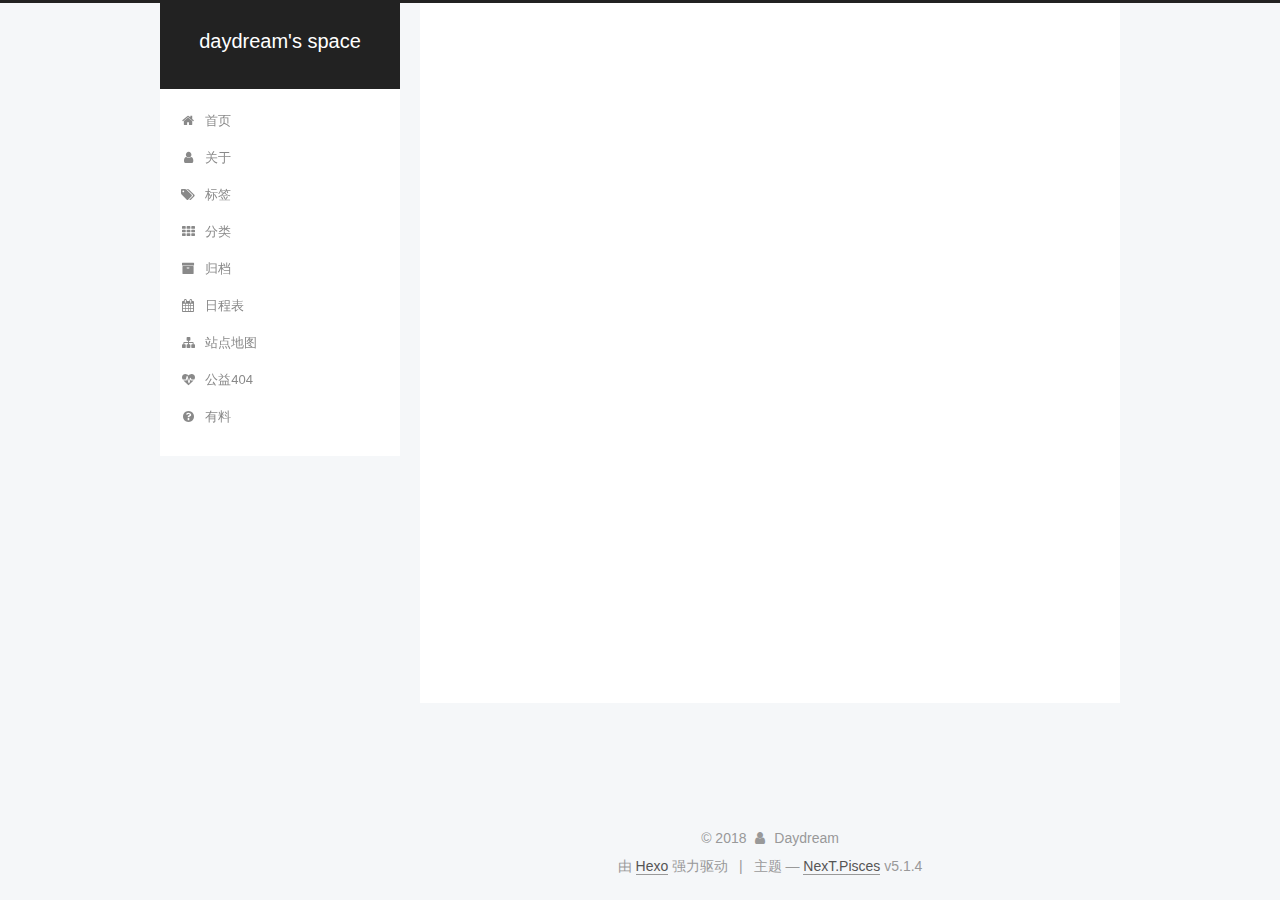
<file: archives/2018/08/index.html>
<!DOCTYPE html>



  


<html class="theme-next pisces use-motion" lang="zh-Hans">
<head>
  <meta charset="UTF-8"/>
<meta http-equiv="X-UA-Compatible" content="IE=edge" />
<meta name="viewport" content="width=device-width, initial-scale=1, maximum-scale=1"/>
<meta name="theme-color" content="#222">









<meta http-equiv="Cache-Control" content="no-transform" />
<meta http-equiv="Cache-Control" content="no-siteapp" />
















  
  
  <link href="/lib/fancybox/source/jquery.fancybox.css?v=2.1.5" rel="stylesheet" type="text/css" />







<link href="/lib/font-awesome/css/font-awesome.min.css?v=4.6.2" rel="stylesheet" type="text/css" />

<link href="/css/main.css?v=5.1.4" rel="stylesheet" type="text/css" />


  <link rel="apple-touch-icon" sizes="180x180" href="/images/apple-touch-icon-next.png?v=5.1.4">


  <link rel="icon" type="image/png" sizes="32x32" href="/images/favicon-32x32-next.png?v=5.1.4">


  <link rel="icon" type="image/png" sizes="16x16" href="/images/favicon-16x16-next.png?v=5.1.4">


  <link rel="mask-icon" href="/images/logo.svg?v=5.1.4" color="#222">





  <meta name="keywords" content="Hexo, NexT" />










<meta property="og:type" content="website">
<meta property="og:title" content="daydream&#39;s space">
<meta property="og:url" content="http://yoursite.com/archives/2018/08/index.html">
<meta property="og:site_name" content="daydream&#39;s space">
<meta property="og:locale" content="zh-Hans">
<meta name="twitter:card" content="summary">
<meta name="twitter:title" content="daydream&#39;s space">



<script type="text/javascript" id="hexo.configurations">
  var NexT = window.NexT || {};
  var CONFIG = {
    root: '/',
    scheme: 'Pisces',
    version: '5.1.4',
    sidebar: {"position":"left","display":"post","offset":12,"b2t":false,"scrollpercent":false,"onmobile":false},
    fancybox: true,
    tabs: true,
    motion: {"enable":true,"async":false,"transition":{"post_block":"fadeIn","post_header":"slideDownIn","post_body":"slideDownIn","coll_header":"slideLeftIn","sidebar":"slideUpIn"}},
    duoshuo: {
      userId: '0',
      author: '博主'
    },
    algolia: {
      applicationID: '',
      apiKey: '',
      indexName: '',
      hits: {"per_page":10},
      labels: {"input_placeholder":"Search for Posts","hits_empty":"We didn't find any results for the search: ${query}","hits_stats":"${hits} results found in ${time} ms"}
    }
  };
</script>



  <link rel="canonical" href="http://yoursite.com/archives/2018/08/"/>





  <title>归档 | daydream's space</title>
  








</head>

<body itemscope itemtype="http://schema.org/WebPage" lang="zh-Hans">

  
  
    
  

  <div class="container sidebar-position-left page-archive">
    <div class="headband"></div>

    <header id="header" class="header" itemscope itemtype="http://schema.org/WPHeader">
      <div class="header-inner"><div class="site-brand-wrapper">
  <div class="site-meta ">
    

    <div class="custom-logo-site-title">
      <a href="/"  class="brand" rel="start">
        <span class="logo-line-before"><i></i></span>
        <span class="site-title">daydream's space</span>
        <span class="logo-line-after"><i></i></span>
      </a>
    </div>
      
        <p class="site-subtitle"></p>
      
  </div>

  <div class="site-nav-toggle">
    <button>
      <span class="btn-bar"></span>
      <span class="btn-bar"></span>
      <span class="btn-bar"></span>
    </button>
  </div>
</div>

<nav class="site-nav">
  

  
    <ul id="menu" class="menu">
      
        
        <li class="menu-item menu-item-home">
          <a href="/" rel="section">
            
              <i class="menu-item-icon fa fa-fw fa-home"></i> <br />
            
            首页
          </a>
        </li>
      
        
        <li class="menu-item menu-item-about">
          <a href="/about/" rel="section">
            
              <i class="menu-item-icon fa fa-fw fa-user"></i> <br />
            
            关于
          </a>
        </li>
      
        
        <li class="menu-item menu-item-tags">
          <a href="/tags/" rel="section">
            
              <i class="menu-item-icon fa fa-fw fa-tags"></i> <br />
            
            标签
          </a>
        </li>
      
        
        <li class="menu-item menu-item-categories">
          <a href="/categories/" rel="section">
            
              <i class="menu-item-icon fa fa-fw fa-th"></i> <br />
            
            分类
          </a>
        </li>
      
        
        <li class="menu-item menu-item-archives">
          <a href="/archives/" rel="section">
            
              <i class="menu-item-icon fa fa-fw fa-archive"></i> <br />
            
            归档
          </a>
        </li>
      
        
        <li class="menu-item menu-item-schedule">
          <a href="/schedule/" rel="section">
            
              <i class="menu-item-icon fa fa-fw fa-calendar"></i> <br />
            
            日程表
          </a>
        </li>
      
        
        <li class="menu-item menu-item-sitemap">
          <a href="/sitemap.xml" rel="section">
            
              <i class="menu-item-icon fa fa-fw fa-sitemap"></i> <br />
            
            站点地图
          </a>
        </li>
      
        
        <li class="menu-item menu-item-commonweal">
          <a href="/404/" rel="section">
            
              <i class="menu-item-icon fa fa-fw fa-heartbeat"></i> <br />
            
            公益404
          </a>
        </li>
      
        
        <li class="menu-item menu-item-something">
          <a href="/something" rel="section">
            
              <i class="menu-item-icon fa fa-fw fa-question-circle"></i> <br />
            
            有料
          </a>
        </li>
      

      
    </ul>
  

  
</nav>



 </div>
    </header>

    <main id="main" class="main">
      <div class="main-inner">
        <div class="content-wrap">
          <div id="content" class="content">
            

  
  
  
  <div class="post-block archive">
    <div id="posts" class="posts-collapse">
      <span class="archive-move-on"></span>

      <span class="archive-page-counter">
        
        
        
          
        
        嗯..! 目前共计 2 篇日志。 继续努力。
      </span>

      

        
        
        

        
          
          <div class="collection-title">
            <h1 class="archive-year" id="archive-year-2018">2018</h1>
          </div>
        
        

        

  <article class="post post-type-normal" itemscope itemtype="http://schema.org/Article">
    <header class="post-header">

      <h2 class="post-title">
        
            <a class="post-title-link" href="/2018/08/11/sunny-day/" itemprop="url">
              
                <span itemprop="name">sunny day</span>
              
            </a>
        
      </h2>

      <div class="post-meta">
        <time class="post-time" itemprop="dateCreated"
              datetime="2018-08-11T21:21:08+08:00"
              content="2018-08-11" >
          08-11
        </time>
      </div>

    </header>
  </article>



      

        
        
        

        
        

        

  <article class="post post-type-normal" itemscope itemtype="http://schema.org/Article">
    <header class="post-header">

      <h2 class="post-title">
        
            <a class="post-title-link" href="/2018/08/11/hello-world/" itemprop="url">
              
                <span itemprop="name">Hello World</span>
              
            </a>
        
      </h2>

      <div class="post-meta">
        <time class="post-time" itemprop="dateCreated"
              datetime="2018-08-11T20:51:55+08:00"
              content="2018-08-11" >
          08-11
        </time>
      </div>

    </header>
  </article>



      

    </div>
  </div>
  
  
  

  



          </div>
          


          

        </div>
        
          
  
  <div class="sidebar-toggle">
    <div class="sidebar-toggle-line-wrap">
      <span class="sidebar-toggle-line sidebar-toggle-line-first"></span>
      <span class="sidebar-toggle-line sidebar-toggle-line-middle"></span>
      <span class="sidebar-toggle-line sidebar-toggle-line-last"></span>
    </div>
  </div>

  <aside id="sidebar" class="sidebar">
    
    <div class="sidebar-inner">

      

      

      <section class="site-overview-wrap sidebar-panel sidebar-panel-active">
        <div class="site-overview">
          <div class="site-author motion-element" itemprop="author" itemscope itemtype="http://schema.org/Person">
            
              <p class="site-author-name" itemprop="name">Daydream</p>
              <p class="site-description motion-element" itemprop="description"></p>
          </div>

          <nav class="site-state motion-element">

            
              <div class="site-state-item site-state-posts">
              
                <a href="/archives/">
              
                  <span class="site-state-item-count">2</span>
                  <span class="site-state-item-name">日志</span>
                </a>
              </div>
            

            

            

          </nav>

          

          

          
          

          
          

          

        </div>
      </section>

      

      

    </div>
  </aside>


        
      </div>
    </main>

    <footer id="footer" class="footer">
      <div class="footer-inner">
        <div class="copyright">&copy; <span itemprop="copyrightYear">2018</span>
  <span class="with-love">
    <i class="fa fa-user"></i>
  </span>
  <span class="author" itemprop="copyrightHolder">Daydream</span>

  
</div>


  <div class="powered-by">由 <a class="theme-link" target="_blank" href="https://hexo.io">Hexo</a> 强力驱动</div>



  <span class="post-meta-divider">|</span>



  <div class="theme-info">主题 &mdash; <a class="theme-link" target="_blank" href="https://github.com/iissnan/hexo-theme-next">NexT.Pisces</a> v5.1.4</div>




        







        
      </div>
    </footer>

    
      <div class="back-to-top">
        <i class="fa fa-arrow-up"></i>
        
      </div>
    

    

  </div>

  

<script type="text/javascript">
  if (Object.prototype.toString.call(window.Promise) !== '[object Function]') {
    window.Promise = null;
  }
</script>









  












  
  
    <script type="text/javascript" src="/lib/jquery/index.js?v=2.1.3"></script>
  

  
  
    <script type="text/javascript" src="/lib/fastclick/lib/fastclick.min.js?v=1.0.6"></script>
  

  
  
    <script type="text/javascript" src="/lib/jquery_lazyload/jquery.lazyload.js?v=1.9.7"></script>
  

  
  
    <script type="text/javascript" src="/lib/velocity/velocity.min.js?v=1.2.1"></script>
  

  
  
    <script type="text/javascript" src="/lib/velocity/velocity.ui.min.js?v=1.2.1"></script>
  

  
  
    <script type="text/javascript" src="/lib/fancybox/source/jquery.fancybox.pack.js?v=2.1.5"></script>
  


  


  <script type="text/javascript" src="/js/src/utils.js?v=5.1.4"></script>

  <script type="text/javascript" src="/js/src/motion.js?v=5.1.4"></script>



  
  


  <script type="text/javascript" src="/js/src/affix.js?v=5.1.4"></script>

  <script type="text/javascript" src="/js/src/schemes/pisces.js?v=5.1.4"></script>



  

  


  <script type="text/javascript" src="/js/src/bootstrap.js?v=5.1.4"></script>



  


  




	





  





  












  





  

  

  

  
  

  

  

  

</body>
</html>
</file>
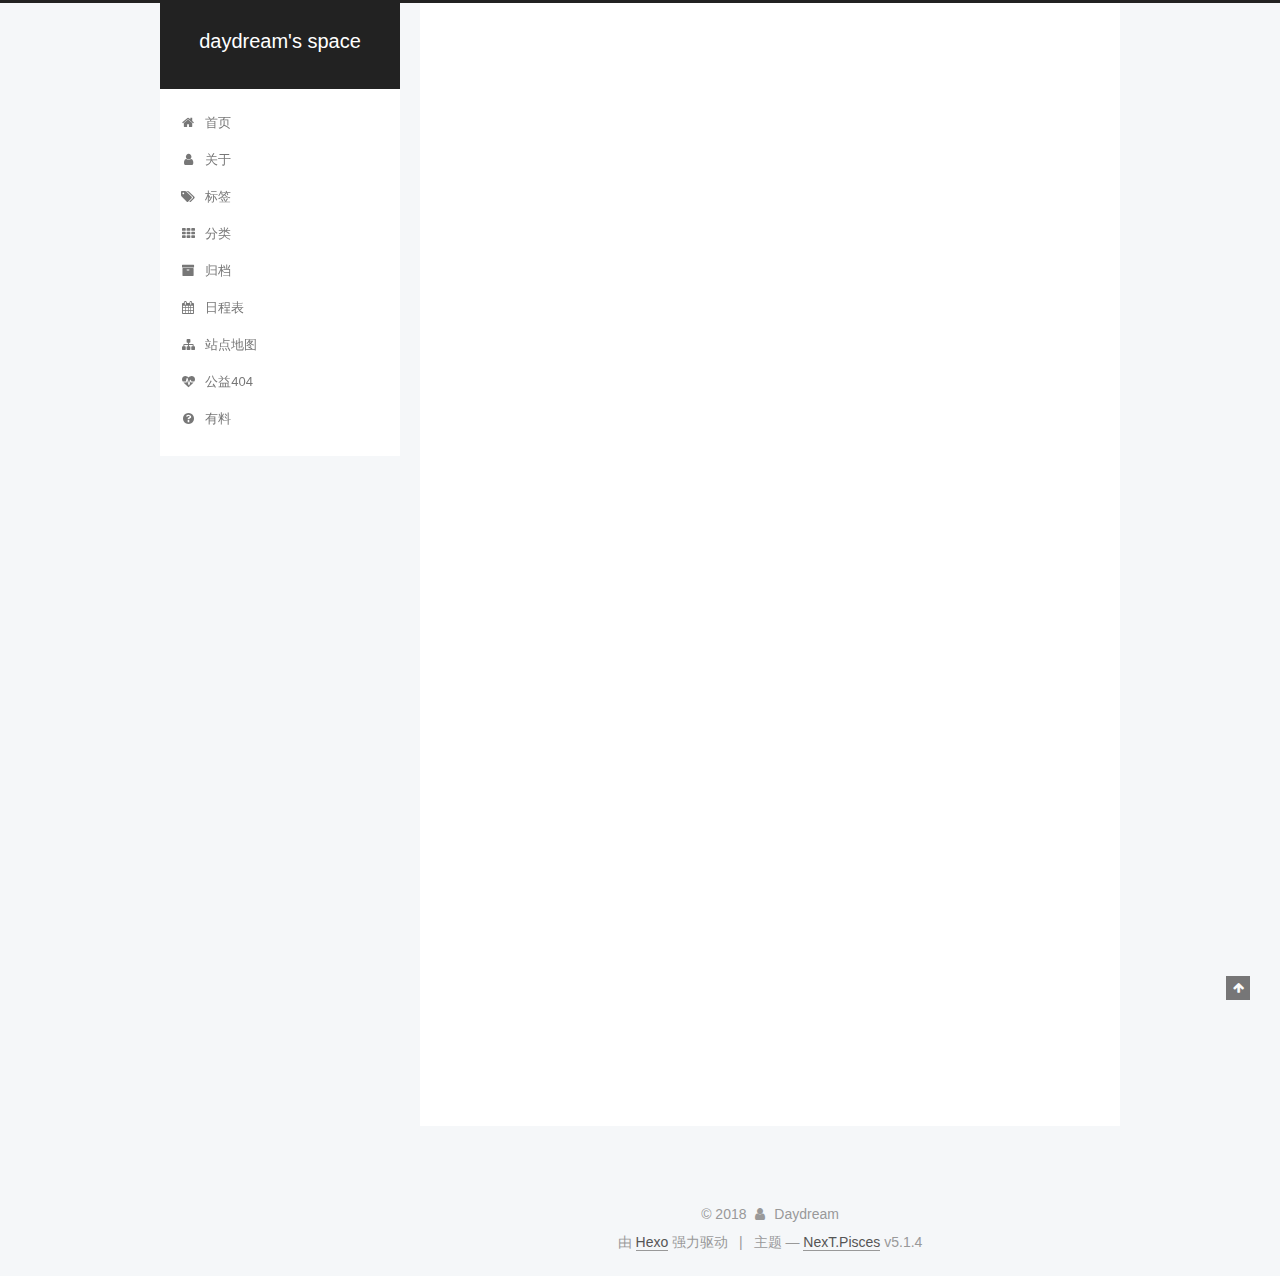
<file: 2018/08/11/hello-world/index.html>
<!DOCTYPE html>



  


<html class="theme-next pisces use-motion" lang="zh-Hans">
<head>
  <meta charset="UTF-8"/>
<meta http-equiv="X-UA-Compatible" content="IE=edge" />
<meta name="viewport" content="width=device-width, initial-scale=1, maximum-scale=1"/>
<meta name="theme-color" content="#222">









<meta http-equiv="Cache-Control" content="no-transform" />
<meta http-equiv="Cache-Control" content="no-siteapp" />
















  
  
  <link href="/lib/fancybox/source/jquery.fancybox.css?v=2.1.5" rel="stylesheet" type="text/css" />







<link href="/lib/font-awesome/css/font-awesome.min.css?v=4.6.2" rel="stylesheet" type="text/css" />

<link href="/css/main.css?v=5.1.4" rel="stylesheet" type="text/css" />


  <link rel="apple-touch-icon" sizes="180x180" href="/images/apple-touch-icon-next.png?v=5.1.4">


  <link rel="icon" type="image/png" sizes="32x32" href="/images/favicon-32x32-next.png?v=5.1.4">


  <link rel="icon" type="image/png" sizes="16x16" href="/images/favicon-16x16-next.png?v=5.1.4">


  <link rel="mask-icon" href="/images/logo.svg?v=5.1.4" color="#222">





  <meta name="keywords" content="Hexo, NexT" />










<meta name="description" content="Welcome to Hexo! This is your very first post. Check documentation for more info. If you get any problems when using Hexo, you can find the answer in troubleshooting or you can ask me on GitHub. Quick">
<meta property="og:type" content="article">
<meta property="og:title" content="Hello World">
<meta property="og:url" content="http://yoursite.com/2018/08/11/hello-world/index.html">
<meta property="og:site_name" content="daydream&#39;s space">
<meta property="og:description" content="Welcome to Hexo! This is your very first post. Check documentation for more info. If you get any problems when using Hexo, you can find the answer in troubleshooting or you can ask me on GitHub. Quick">
<meta property="og:locale" content="zh-Hans">
<meta property="og:updated_time" content="2018-08-11T12:51:55.000Z">
<meta name="twitter:card" content="summary">
<meta name="twitter:title" content="Hello World">
<meta name="twitter:description" content="Welcome to Hexo! This is your very first post. Check documentation for more info. If you get any problems when using Hexo, you can find the answer in troubleshooting or you can ask me on GitHub. Quick">



<script type="text/javascript" id="hexo.configurations">
  var NexT = window.NexT || {};
  var CONFIG = {
    root: '/',
    scheme: 'Pisces',
    version: '5.1.4',
    sidebar: {"position":"left","display":"post","offset":12,"b2t":false,"scrollpercent":false,"onmobile":false},
    fancybox: true,
    tabs: true,
    motion: {"enable":true,"async":false,"transition":{"post_block":"fadeIn","post_header":"slideDownIn","post_body":"slideDownIn","coll_header":"slideLeftIn","sidebar":"slideUpIn"}},
    duoshuo: {
      userId: '0',
      author: '博主'
    },
    algolia: {
      applicationID: '',
      apiKey: '',
      indexName: '',
      hits: {"per_page":10},
      labels: {"input_placeholder":"Search for Posts","hits_empty":"We didn't find any results for the search: ${query}","hits_stats":"${hits} results found in ${time} ms"}
    }
  };
</script>



  <link rel="canonical" href="http://yoursite.com/2018/08/11/hello-world/"/>





  <title>Hello World | daydream's space</title>
  








</head>

<body itemscope itemtype="http://schema.org/WebPage" lang="zh-Hans">

  
  
    
  

  <div class="container sidebar-position-left page-post-detail">
    <div class="headband"></div>

    <header id="header" class="header" itemscope itemtype="http://schema.org/WPHeader">
      <div class="header-inner"><div class="site-brand-wrapper">
  <div class="site-meta ">
    

    <div class="custom-logo-site-title">
      <a href="/"  class="brand" rel="start">
        <span class="logo-line-before"><i></i></span>
        <span class="site-title">daydream's space</span>
        <span class="logo-line-after"><i></i></span>
      </a>
    </div>
      
        <p class="site-subtitle"></p>
      
  </div>

  <div class="site-nav-toggle">
    <button>
      <span class="btn-bar"></span>
      <span class="btn-bar"></span>
      <span class="btn-bar"></span>
    </button>
  </div>
</div>

<nav class="site-nav">
  

  
    <ul id="menu" class="menu">
      
        
        <li class="menu-item menu-item-home">
          <a href="/" rel="section">
            
              <i class="menu-item-icon fa fa-fw fa-home"></i> <br />
            
            首页
          </a>
        </li>
      
        
        <li class="menu-item menu-item-about">
          <a href="/about/" rel="section">
            
              <i class="menu-item-icon fa fa-fw fa-user"></i> <br />
            
            关于
          </a>
        </li>
      
        
        <li class="menu-item menu-item-tags">
          <a href="/tags/" rel="section">
            
              <i class="menu-item-icon fa fa-fw fa-tags"></i> <br />
            
            标签
          </a>
        </li>
      
        
        <li class="menu-item menu-item-categories">
          <a href="/categories/" rel="section">
            
              <i class="menu-item-icon fa fa-fw fa-th"></i> <br />
            
            分类
          </a>
        </li>
      
        
        <li class="menu-item menu-item-archives">
          <a href="/archives/" rel="section">
            
              <i class="menu-item-icon fa fa-fw fa-archive"></i> <br />
            
            归档
          </a>
        </li>
      
        
        <li class="menu-item menu-item-schedule">
          <a href="/schedule/" rel="section">
            
              <i class="menu-item-icon fa fa-fw fa-calendar"></i> <br />
            
            日程表
          </a>
        </li>
      
        
        <li class="menu-item menu-item-sitemap">
          <a href="/sitemap.xml" rel="section">
            
              <i class="menu-item-icon fa fa-fw fa-sitemap"></i> <br />
            
            站点地图
          </a>
        </li>
      
        
        <li class="menu-item menu-item-commonweal">
          <a href="/404/" rel="section">
            
              <i class="menu-item-icon fa fa-fw fa-heartbeat"></i> <br />
            
            公益404
          </a>
        </li>
      
        
        <li class="menu-item menu-item-something">
          <a href="/something" rel="section">
            
              <i class="menu-item-icon fa fa-fw fa-question-circle"></i> <br />
            
            有料
          </a>
        </li>
      

      
    </ul>
  

  
</nav>



 </div>
    </header>

    <main id="main" class="main">
      <div class="main-inner">
        <div class="content-wrap">
          <div id="content" class="content">
            

  <div id="posts" class="posts-expand">
    

  

  
  
  

  <article class="post post-type-normal" itemscope itemtype="http://schema.org/Article">
  
  
  
  <div class="post-block">
    <link itemprop="mainEntityOfPage" href="http://yoursite.com/2018/08/11/hello-world/">

    <span hidden itemprop="author" itemscope itemtype="http://schema.org/Person">
      <meta itemprop="name" content="Daydream">
      <meta itemprop="description" content="">
      <meta itemprop="image" content="/images/avatar.gif">
    </span>

    <span hidden itemprop="publisher" itemscope itemtype="http://schema.org/Organization">
      <meta itemprop="name" content="daydream's space">
    </span>

    
      <header class="post-header">

        
        
          <h1 class="post-title" itemprop="name headline">Hello World</h1>
        

        <div class="post-meta">
          <span class="post-time">
            
              <span class="post-meta-item-icon">
                <i class="fa fa-calendar-o"></i>
              </span>
              
                <span class="post-meta-item-text">发表于</span>
              
              <time title="创建于" itemprop="dateCreated datePublished" datetime="2018-08-11T20:51:55+08:00">
                2018-08-11
              </time>
            

            

            
          </span>

          

          
            
          

          
          

          

          

          

        </div>
      </header>
    

    
    
    
    <div class="post-body" itemprop="articleBody">

      
      

      
        <p>Welcome to <a href="https://hexo.io/" target="_blank" rel="noopener">Hexo</a>! This is your very first post. Check <a href="https://hexo.io/docs/" target="_blank" rel="noopener">documentation</a> for more info. If you get any problems when using Hexo, you can find the answer in <a href="https://hexo.io/docs/troubleshooting.html" target="_blank" rel="noopener">troubleshooting</a> or you can ask me on <a href="https://github.com/hexojs/hexo/issues" target="_blank" rel="noopener">GitHub</a>.</p>
<h2 id="Quick-Start"><a href="#Quick-Start" class="headerlink" title="Quick Start"></a>Quick Start</h2><h3 id="Create-a-new-post"><a href="#Create-a-new-post" class="headerlink" title="Create a new post"></a>Create a new post</h3><figure class="highlight bash"><table><tr><td class="gutter"><pre><span class="line">1</span><br></pre></td><td class="code"><pre><span class="line">$ hexo new <span class="string">"My New Post"</span></span><br></pre></td></tr></table></figure>
<p>More info: <a href="https://hexo.io/docs/writing.html" target="_blank" rel="noopener">Writing</a></p>
<h3 id="Run-server"><a href="#Run-server" class="headerlink" title="Run server"></a>Run server</h3><figure class="highlight bash"><table><tr><td class="gutter"><pre><span class="line">1</span><br></pre></td><td class="code"><pre><span class="line">$ hexo server</span><br></pre></td></tr></table></figure>
<p>More info: <a href="https://hexo.io/docs/server.html" target="_blank" rel="noopener">Server</a></p>
<h3 id="Generate-static-files"><a href="#Generate-static-files" class="headerlink" title="Generate static files"></a>Generate static files</h3><figure class="highlight bash"><table><tr><td class="gutter"><pre><span class="line">1</span><br></pre></td><td class="code"><pre><span class="line">$ hexo generate</span><br></pre></td></tr></table></figure>
<p>More info: <a href="https://hexo.io/docs/generating.html" target="_blank" rel="noopener">Generating</a></p>
<h3 id="Deploy-to-remote-sites"><a href="#Deploy-to-remote-sites" class="headerlink" title="Deploy to remote sites"></a>Deploy to remote sites</h3><figure class="highlight bash"><table><tr><td class="gutter"><pre><span class="line">1</span><br></pre></td><td class="code"><pre><span class="line">$ hexo deploy</span><br></pre></td></tr></table></figure>
<p>More info: <a href="https://hexo.io/docs/deployment.html" target="_blank" rel="noopener">Deployment</a></p>

      
    </div>
    
    
    

    

    

    

    <footer class="post-footer">
      

      
      
      

      
        <div class="post-nav">
          <div class="post-nav-next post-nav-item">
            
          </div>

          <span class="post-nav-divider"></span>

          <div class="post-nav-prev post-nav-item">
            
              <a href="/2018/08/11/sunny-day/" rel="prev" title="sunny day">
                sunny day <i class="fa fa-chevron-right"></i>
              </a>
            
          </div>
        </div>
      

      
      
    </footer>
  </div>
  
  
  
  </article>



    <div class="post-spread">
      
    </div>
  </div>


          </div>
          


          

  



        </div>
        
          
  
  <div class="sidebar-toggle">
    <div class="sidebar-toggle-line-wrap">
      <span class="sidebar-toggle-line sidebar-toggle-line-first"></span>
      <span class="sidebar-toggle-line sidebar-toggle-line-middle"></span>
      <span class="sidebar-toggle-line sidebar-toggle-line-last"></span>
    </div>
  </div>

  <aside id="sidebar" class="sidebar">
    
    <div class="sidebar-inner">

      

      
        <ul class="sidebar-nav motion-element">
          <li class="sidebar-nav-toc sidebar-nav-active" data-target="post-toc-wrap">
            文章目录
          </li>
          <li class="sidebar-nav-overview" data-target="site-overview-wrap">
            站点概览
          </li>
        </ul>
      

      <section class="site-overview-wrap sidebar-panel">
        <div class="site-overview">
          <div class="site-author motion-element" itemprop="author" itemscope itemtype="http://schema.org/Person">
            
              <p class="site-author-name" itemprop="name">Daydream</p>
              <p class="site-description motion-element" itemprop="description"></p>
          </div>

          <nav class="site-state motion-element">

            
              <div class="site-state-item site-state-posts">
              
                <a href="/archives/">
              
                  <span class="site-state-item-count">2</span>
                  <span class="site-state-item-name">日志</span>
                </a>
              </div>
            

            

            

          </nav>

          

          

          
          

          
          

          

        </div>
      </section>

      
      <!--noindex-->
        <section class="post-toc-wrap motion-element sidebar-panel sidebar-panel-active">
          <div class="post-toc">

            
              
            

            
              <div class="post-toc-content"><ol class="nav"><li class="nav-item nav-level-2"><a class="nav-link" href="#Quick-Start"><span class="nav-number">1.</span> <span class="nav-text">Quick Start</span></a><ol class="nav-child"><li class="nav-item nav-level-3"><a class="nav-link" href="#Create-a-new-post"><span class="nav-number">1.1.</span> <span class="nav-text">Create a new post</span></a></li><li class="nav-item nav-level-3"><a class="nav-link" href="#Run-server"><span class="nav-number">1.2.</span> <span class="nav-text">Run server</span></a></li><li class="nav-item nav-level-3"><a class="nav-link" href="#Generate-static-files"><span class="nav-number">1.3.</span> <span class="nav-text">Generate static files</span></a></li><li class="nav-item nav-level-3"><a class="nav-link" href="#Deploy-to-remote-sites"><span class="nav-number">1.4.</span> <span class="nav-text">Deploy to remote sites</span></a></li></ol></li></ol></div>
            

          </div>
        </section>
      <!--/noindex-->
      

      

    </div>
  </aside>


        
      </div>
    </main>

    <footer id="footer" class="footer">
      <div class="footer-inner">
        <div class="copyright">&copy; <span itemprop="copyrightYear">2018</span>
  <span class="with-love">
    <i class="fa fa-user"></i>
  </span>
  <span class="author" itemprop="copyrightHolder">Daydream</span>

  
</div>


  <div class="powered-by">由 <a class="theme-link" target="_blank" href="https://hexo.io">Hexo</a> 强力驱动</div>



  <span class="post-meta-divider">|</span>



  <div class="theme-info">主题 &mdash; <a class="theme-link" target="_blank" href="https://github.com/iissnan/hexo-theme-next">NexT.Pisces</a> v5.1.4</div>




        







        
      </div>
    </footer>

    
      <div class="back-to-top">
        <i class="fa fa-arrow-up"></i>
        
      </div>
    

    

  </div>

  

<script type="text/javascript">
  if (Object.prototype.toString.call(window.Promise) !== '[object Function]') {
    window.Promise = null;
  }
</script>









  












  
  
    <script type="text/javascript" src="/lib/jquery/index.js?v=2.1.3"></script>
  

  
  
    <script type="text/javascript" src="/lib/fastclick/lib/fastclick.min.js?v=1.0.6"></script>
  

  
  
    <script type="text/javascript" src="/lib/jquery_lazyload/jquery.lazyload.js?v=1.9.7"></script>
  

  
  
    <script type="text/javascript" src="/lib/velocity/velocity.min.js?v=1.2.1"></script>
  

  
  
    <script type="text/javascript" src="/lib/velocity/velocity.ui.min.js?v=1.2.1"></script>
  

  
  
    <script type="text/javascript" src="/lib/fancybox/source/jquery.fancybox.pack.js?v=2.1.5"></script>
  


  


  <script type="text/javascript" src="/js/src/utils.js?v=5.1.4"></script>

  <script type="text/javascript" src="/js/src/motion.js?v=5.1.4"></script>



  
  


  <script type="text/javascript" src="/js/src/affix.js?v=5.1.4"></script>

  <script type="text/javascript" src="/js/src/schemes/pisces.js?v=5.1.4"></script>



  
  <script type="text/javascript" src="/js/src/scrollspy.js?v=5.1.4"></script>
<script type="text/javascript" src="/js/src/post-details.js?v=5.1.4"></script>



  


  <script type="text/javascript" src="/js/src/bootstrap.js?v=5.1.4"></script>



  


  




	





  





  












  





  

  

  

  
  

  

  

  

</body>
</html>
</file>
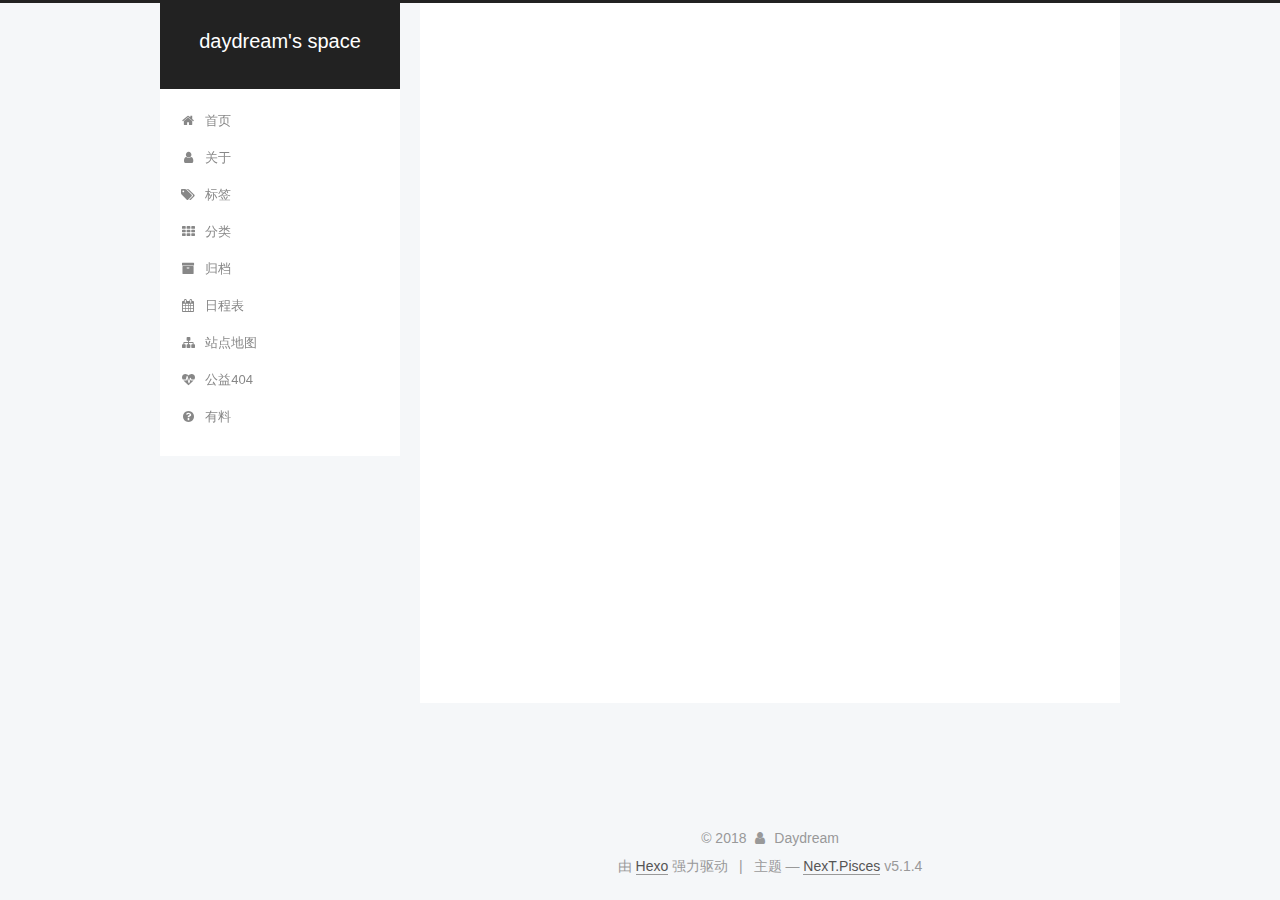
<file: 2018/08/11/sunny-day/index.html>
<!DOCTYPE html>



  


<html class="theme-next pisces use-motion" lang="zh-Hans">
<head>
  <meta charset="UTF-8"/>
<meta http-equiv="X-UA-Compatible" content="IE=edge" />
<meta name="viewport" content="width=device-width, initial-scale=1, maximum-scale=1"/>
<meta name="theme-color" content="#222">









<meta http-equiv="Cache-Control" content="no-transform" />
<meta http-equiv="Cache-Control" content="no-siteapp" />
















  
  
  <link href="/lib/fancybox/source/jquery.fancybox.css?v=2.1.5" rel="stylesheet" type="text/css" />







<link href="/lib/font-awesome/css/font-awesome.min.css?v=4.6.2" rel="stylesheet" type="text/css" />

<link href="/css/main.css?v=5.1.4" rel="stylesheet" type="text/css" />


  <link rel="apple-touch-icon" sizes="180x180" href="/images/apple-touch-icon-next.png?v=5.1.4">


  <link rel="icon" type="image/png" sizes="32x32" href="/images/favicon-32x32-next.png?v=5.1.4">


  <link rel="icon" type="image/png" sizes="16x16" href="/images/favicon-16x16-next.png?v=5.1.4">


  <link rel="mask-icon" href="/images/logo.svg?v=5.1.4" color="#222">





  <meta name="keywords" content="Hexo, NexT" />










<meta property="og:type" content="article">
<meta property="og:title" content="sunny day">
<meta property="og:url" content="http://yoursite.com/2018/08/11/sunny-day/index.html">
<meta property="og:site_name" content="daydream&#39;s space">
<meta property="og:locale" content="zh-Hans">
<meta property="og:updated_time" content="2018-08-11T13:21:08.000Z">
<meta name="twitter:card" content="summary">
<meta name="twitter:title" content="sunny day">



<script type="text/javascript" id="hexo.configurations">
  var NexT = window.NexT || {};
  var CONFIG = {
    root: '/',
    scheme: 'Pisces',
    version: '5.1.4',
    sidebar: {"position":"left","display":"post","offset":12,"b2t":false,"scrollpercent":false,"onmobile":false},
    fancybox: true,
    tabs: true,
    motion: {"enable":true,"async":false,"transition":{"post_block":"fadeIn","post_header":"slideDownIn","post_body":"slideDownIn","coll_header":"slideLeftIn","sidebar":"slideUpIn"}},
    duoshuo: {
      userId: '0',
      author: '博主'
    },
    algolia: {
      applicationID: '',
      apiKey: '',
      indexName: '',
      hits: {"per_page":10},
      labels: {"input_placeholder":"Search for Posts","hits_empty":"We didn't find any results for the search: ${query}","hits_stats":"${hits} results found in ${time} ms"}
    }
  };
</script>



  <link rel="canonical" href="http://yoursite.com/2018/08/11/sunny-day/"/>





  <title>sunny day | daydream's space</title>
  








</head>

<body itemscope itemtype="http://schema.org/WebPage" lang="zh-Hans">

  
  
    
  

  <div class="container sidebar-position-left page-post-detail">
    <div class="headband"></div>

    <header id="header" class="header" itemscope itemtype="http://schema.org/WPHeader">
      <div class="header-inner"><div class="site-brand-wrapper">
  <div class="site-meta ">
    

    <div class="custom-logo-site-title">
      <a href="/"  class="brand" rel="start">
        <span class="logo-line-before"><i></i></span>
        <span class="site-title">daydream's space</span>
        <span class="logo-line-after"><i></i></span>
      </a>
    </div>
      
        <p class="site-subtitle"></p>
      
  </div>

  <div class="site-nav-toggle">
    <button>
      <span class="btn-bar"></span>
      <span class="btn-bar"></span>
      <span class="btn-bar"></span>
    </button>
  </div>
</div>

<nav class="site-nav">
  

  
    <ul id="menu" class="menu">
      
        
        <li class="menu-item menu-item-home">
          <a href="/" rel="section">
            
              <i class="menu-item-icon fa fa-fw fa-home"></i> <br />
            
            首页
          </a>
        </li>
      
        
        <li class="menu-item menu-item-about">
          <a href="/about/" rel="section">
            
              <i class="menu-item-icon fa fa-fw fa-user"></i> <br />
            
            关于
          </a>
        </li>
      
        
        <li class="menu-item menu-item-tags">
          <a href="/tags/" rel="section">
            
              <i class="menu-item-icon fa fa-fw fa-tags"></i> <br />
            
            标签
          </a>
        </li>
      
        
        <li class="menu-item menu-item-categories">
          <a href="/categories/" rel="section">
            
              <i class="menu-item-icon fa fa-fw fa-th"></i> <br />
            
            分类
          </a>
        </li>
      
        
        <li class="menu-item menu-item-archives">
          <a href="/archives/" rel="section">
            
              <i class="menu-item-icon fa fa-fw fa-archive"></i> <br />
            
            归档
          </a>
        </li>
      
        
        <li class="menu-item menu-item-schedule">
          <a href="/schedule/" rel="section">
            
              <i class="menu-item-icon fa fa-fw fa-calendar"></i> <br />
            
            日程表
          </a>
        </li>
      
        
        <li class="menu-item menu-item-sitemap">
          <a href="/sitemap.xml" rel="section">
            
              <i class="menu-item-icon fa fa-fw fa-sitemap"></i> <br />
            
            站点地图
          </a>
        </li>
      
        
        <li class="menu-item menu-item-commonweal">
          <a href="/404/" rel="section">
            
              <i class="menu-item-icon fa fa-fw fa-heartbeat"></i> <br />
            
            公益404
          </a>
        </li>
      
        
        <li class="menu-item menu-item-something">
          <a href="/something" rel="section">
            
              <i class="menu-item-icon fa fa-fw fa-question-circle"></i> <br />
            
            有料
          </a>
        </li>
      

      
    </ul>
  

  
</nav>



 </div>
    </header>

    <main id="main" class="main">
      <div class="main-inner">
        <div class="content-wrap">
          <div id="content" class="content">
            

  <div id="posts" class="posts-expand">
    

  

  
  
  

  <article class="post post-type-normal" itemscope itemtype="http://schema.org/Article">
  
  
  
  <div class="post-block">
    <link itemprop="mainEntityOfPage" href="http://yoursite.com/2018/08/11/sunny-day/">

    <span hidden itemprop="author" itemscope itemtype="http://schema.org/Person">
      <meta itemprop="name" content="Daydream">
      <meta itemprop="description" content="">
      <meta itemprop="image" content="/images/avatar.gif">
    </span>

    <span hidden itemprop="publisher" itemscope itemtype="http://schema.org/Organization">
      <meta itemprop="name" content="daydream's space">
    </span>

    
      <header class="post-header">

        
        
          <h1 class="post-title" itemprop="name headline">sunny day</h1>
        

        <div class="post-meta">
          <span class="post-time">
            
              <span class="post-meta-item-icon">
                <i class="fa fa-calendar-o"></i>
              </span>
              
                <span class="post-meta-item-text">发表于</span>
              
              <time title="创建于" itemprop="dateCreated datePublished" datetime="2018-08-11T21:21:08+08:00">
                2018-08-11
              </time>
            

            

            
          </span>

          

          
            
          

          
          

          

          

          

        </div>
      </header>
    

    
    
    
    <div class="post-body" itemprop="articleBody">

      
      

      
        
      
    </div>
    
    
    

    

    

    

    <footer class="post-footer">
      

      
      
      

      
        <div class="post-nav">
          <div class="post-nav-next post-nav-item">
            
              <a href="/2018/08/11/hello-world/" rel="next" title="Hello World">
                <i class="fa fa-chevron-left"></i> Hello World
              </a>
            
          </div>

          <span class="post-nav-divider"></span>

          <div class="post-nav-prev post-nav-item">
            
          </div>
        </div>
      

      
      
    </footer>
  </div>
  
  
  
  </article>



    <div class="post-spread">
      
    </div>
  </div>


          </div>
          


          

  



        </div>
        
          
  
  <div class="sidebar-toggle">
    <div class="sidebar-toggle-line-wrap">
      <span class="sidebar-toggle-line sidebar-toggle-line-first"></span>
      <span class="sidebar-toggle-line sidebar-toggle-line-middle"></span>
      <span class="sidebar-toggle-line sidebar-toggle-line-last"></span>
    </div>
  </div>

  <aside id="sidebar" class="sidebar">
    
    <div class="sidebar-inner">

      

      

      <section class="site-overview-wrap sidebar-panel sidebar-panel-active">
        <div class="site-overview">
          <div class="site-author motion-element" itemprop="author" itemscope itemtype="http://schema.org/Person">
            
              <p class="site-author-name" itemprop="name">Daydream</p>
              <p class="site-description motion-element" itemprop="description"></p>
          </div>

          <nav class="site-state motion-element">

            
              <div class="site-state-item site-state-posts">
              
                <a href="/archives/">
              
                  <span class="site-state-item-count">2</span>
                  <span class="site-state-item-name">日志</span>
                </a>
              </div>
            

            

            

          </nav>

          

          

          
          

          
          

          

        </div>
      </section>

      

      

    </div>
  </aside>


        
      </div>
    </main>

    <footer id="footer" class="footer">
      <div class="footer-inner">
        <div class="copyright">&copy; <span itemprop="copyrightYear">2018</span>
  <span class="with-love">
    <i class="fa fa-user"></i>
  </span>
  <span class="author" itemprop="copyrightHolder">Daydream</span>

  
</div>


  <div class="powered-by">由 <a class="theme-link" target="_blank" href="https://hexo.io">Hexo</a> 强力驱动</div>



  <span class="post-meta-divider">|</span>



  <div class="theme-info">主题 &mdash; <a class="theme-link" target="_blank" href="https://github.com/iissnan/hexo-theme-next">NexT.Pisces</a> v5.1.4</div>




        







        
      </div>
    </footer>

    
      <div class="back-to-top">
        <i class="fa fa-arrow-up"></i>
        
      </div>
    

    

  </div>

  

<script type="text/javascript">
  if (Object.prototype.toString.call(window.Promise) !== '[object Function]') {
    window.Promise = null;
  }
</script>









  












  
  
    <script type="text/javascript" src="/lib/jquery/index.js?v=2.1.3"></script>
  

  
  
    <script type="text/javascript" src="/lib/fastclick/lib/fastclick.min.js?v=1.0.6"></script>
  

  
  
    <script type="text/javascript" src="/lib/jquery_lazyload/jquery.lazyload.js?v=1.9.7"></script>
  

  
  
    <script type="text/javascript" src="/lib/velocity/velocity.min.js?v=1.2.1"></script>
  

  
  
    <script type="text/javascript" src="/lib/velocity/velocity.ui.min.js?v=1.2.1"></script>
  

  
  
    <script type="text/javascript" src="/lib/fancybox/source/jquery.fancybox.pack.js?v=2.1.5"></script>
  


  


  <script type="text/javascript" src="/js/src/utils.js?v=5.1.4"></script>

  <script type="text/javascript" src="/js/src/motion.js?v=5.1.4"></script>



  
  


  <script type="text/javascript" src="/js/src/affix.js?v=5.1.4"></script>

  <script type="text/javascript" src="/js/src/schemes/pisces.js?v=5.1.4"></script>



  
  <script type="text/javascript" src="/js/src/scrollspy.js?v=5.1.4"></script>
<script type="text/javascript" src="/js/src/post-details.js?v=5.1.4"></script>



  


  <script type="text/javascript" src="/js/src/bootstrap.js?v=5.1.4"></script>



  


  




	





  





  












  





  

  

  

  
  

  

  

  

</body>
</html>
</file>
<file: css/main.css>
/* normalize.css v3.0.2 | MIT License | git.io/normalize */
html {
  font-family: sans-serif; /* 1 */
  -ms-text-size-adjust: 100%; /* 2 */
  -webkit-text-size-adjust: 100%; /* 2 */
}
body {
  margin: 0;
}
article,
aside,
details,
figcaption,
figure,
footer,
header,
hgroup,
main,
menu,
nav,
section,
summary {
  display: block;
}
audio,
canvas,
progress,
video {
  display: inline-block; /* 1 */
  vertical-align: baseline; /* 2 */
}
audio:not([controls]) {
  display: none;
  height: 0;
}
[hidden],
template {
  display: none;
}
a {
  background-color: transparent;
}
a:active,
a:hover {
  outline: 0;
}
abbr[title] {
  border-bottom: 1px dotted;
}
b,
strong {
  font-weight: bold;
}
dfn {
  font-style: italic;
}
h1 {
  font-size: 2em;
  margin: 0.67em 0;
}
mark {
  background: #ff0;
  color: #000;
}
small {
  font-size: 80%;
}
sub,
sup {
  font-size: 75%;
  line-height: 0;
  position: relative;
  vertical-align: baseline;
}
sup {
  top: -0.5em;
}
sub {
  bottom: -0.25em;
}
img {
  border: 0;
}
svg:not(:root) {
  overflow: hidden;
}
figure {
  margin: 1em 40px;
}
hr {
  -moz-box-sizing: content-box;
  box-sizing: content-box;
  height: 0;
}
pre {
  overflow: auto;
}
code,
kbd,
pre,
samp {
  font-family: monospace, monospace;
  font-size: 1em;
}
button,
input,
optgroup,
select,
textarea {
  color: inherit; /* 1 */
  font: inherit; /* 2 */
  margin: 0; /* 3 */
}
button {
  overflow: visible;
}
button,
select {
  text-transform: none;
}
button,
html input[type="button"],
input[type="reset"],
input[type="submit"] {
  -webkit-appearance: button; /* 2 */
  cursor: pointer; /* 3 */
}
button[disabled],
html input[disabled] {
  cursor: default;
}
button::-moz-focus-inner,
input::-moz-focus-inner {
  border: 0;
  padding: 0;
}
input {
  line-height: normal;
}
input[type="checkbox"],
input[type="radio"] {
  box-sizing: border-box; /* 1 */
  padding: 0; /* 2 */
}
input[type="number"]::-webkit-inner-spin-button,
input[type="number"]::-webkit-outer-spin-button {
  height: auto;
}
input[type="search"] {
  -webkit-appearance: textfield; /* 1 */
  -moz-box-sizing: content-box;
  -webkit-box-sizing: content-box; /* 2 */
  box-sizing: content-box;
}
input[type="search"]::-webkit-search-cancel-button,
input[type="search"]::-webkit-search-decoration {
  -webkit-appearance: none;
}
fieldset {
  border: 1px solid #c0c0c0;
  margin: 0 2px;
  padding: 0.35em 0.625em 0.75em;
}
legend {
  border: 0; /* 1 */
  padding: 0; /* 2 */
}
textarea {
  overflow: auto;
}
optgroup {
  font-weight: bold;
}
table {
  border-collapse: collapse;
  border-spacing: 0;
}
td,
th {
  padding: 0;
}
::selection {
  background: #262a30;
  color: #fff;
}
body {
  position: relative;
  font-family: 'Lato', "PingFang SC", "Microsoft YaHei", sans-serif;
  font-size: 14px;
  line-height: 2;
  color: #555;
  background: #f5f7f9;
}
@media (max-width: 767px) {
  body {
    padding-right: 0 !important;
  }
}
@media (min-width: 768px) and (max-width: 991px) {
  body {
    padding-right: 0 !important;
  }
}
@media (min-width: 1600px) {
  body {
    font-size: 16px;
  }
}
h1,
h2,
h3,
h4,
h5,
h6 {
  margin: 0;
  padding: 0;
  font-weight: bold;
  line-height: 1.5;
  font-family: 'Lato', "PingFang SC", "Microsoft YaHei", sans-serif;
}
h2,
h3,
h4,
h5,
h6 {
  margin: 20px 0 15px;
}
h1 {
  font-size: 22px;
}
@media (max-width: 767px) {
  h1 {
    font-size: 18px;
  }
}
h2 {
  font-size: 20px;
}
@media (max-width: 767px) {
  h2 {
    font-size: 16px;
  }
}
h3 {
  font-size: 18px;
}
@media (max-width: 767px) {
  h3 {
    font-size: 14px;
  }
}
h4 {
  font-size: 16px;
}
@media (max-width: 767px) {
  h4 {
    font-size: 12px;
  }
}
h5 {
  font-size: 14px;
}
@media (max-width: 767px) {
  h5 {
    font-size: 10px;
  }
}
h6 {
  font-size: 12px;
}
@media (max-width: 767px) {
  h6 {
    font-size: 8px;
  }
}
p {
  margin: 0 0 20px 0;
}
a {
  color: #555;
  text-decoration: none;
  outline: none;
  border-bottom: 1px solid #999;
  word-wrap: break-word;
}
a:hover {
  color: #222;
  border-bottom-color: #222;
}
blockquote {
  margin: 0;
  padding: 0;
}
img {
  display: block;
  margin: auto;
  max-width: 100%;
  height: auto;
}
hr {
  margin: 40px 0;
  height: 3px;
  border: none;
  background-color: #ddd;
  background-image: repeating-linear-gradient(-45deg, #fff, #fff 4px, transparent 4px, transparent 8px);
}
blockquote {
  padding: 0 15px;
  color: #666;
  border-left: 4px solid #ddd;
}
blockquote cite::before {
  content: "-";
  padding: 0 5px;
}
dt {
  font-weight: 700;
}
dd {
  margin: 0;
  padding: 0;
}
kbd {
  border: 1px solid #ccc;
  border-radius: 0.2em;
  box-shadow: 0.1em 0.1em 0.2em rgba(0,0,0,0.1);
  background-color: #f9f9f9;
  font-family: inherit;
  background-image: -webkit-linear-gradient(top, #eee, #fff, #eee);
  padding: 0.1em 0.3em;
  white-space: nowrap;
}
.text-left {
  text-align: left;
}
.text-center {
  text-align: center;
}
.text-right {
  text-align: right;
}
.text-justify {
  text-align: justify;
}
.text-nowrap {
  white-space: nowrap;
}
.text-lowercase {
  text-transform: lowercase;
}
.text-uppercase {
  text-transform: uppercase;
}
.text-capitalize {
  text-transform: capitalize;
}
.center-block {
  display: block;
  margin-left: auto;
  margin-right: auto;
}
.clearfix:before,
.clearfix:after {
  content: " ";
  display: table;
}
.clearfix:after {
  clear: both;
}
.pullquote {
  width: 45%;
}
.pullquote.left {
  float: left;
  margin-left: 5px;
  margin-right: 10px;
}
.pullquote.right {
  float: right;
  margin-left: 10px;
  margin-right: 5px;
}
.affix.affix.affix {
  position: fixed;
}
.translation {
  margin-top: -20px;
  font-size: 14px;
  color: #999;
}
.scrollbar-measure {
  width: 100px;
  height: 100px;
  overflow: scroll;
  position: absolute;
  top: -9999px;
}
.use-motion .motion-element {
  opacity: 0;
}
table {
  margin: 20px 0;
  width: 100%;
  border-collapse: collapse;
  border-spacing: 0;
  border: 1px solid #ddd;
  font-size: 14px;
  table-layout: fixed;
  word-wrap: break-all;
}
table>tbody>tr:nth-of-type(odd) {
  background-color: #f9f9f9;
}
table>tbody>tr:hover {
  background-color: #f5f5f5;
}
caption,
th,
td {
  padding: 8px;
  text-align: left;
  vertical-align: middle;
  font-weight: normal;
}
th,
td {
  border-bottom: 3px solid #ddd;
  border-right: 1px solid #eee;
}
th {
  padding-bottom: 10px;
  font-weight: 700;
}
td {
  border-bottom-width: 1px;
}
html,
body {
  height: 100%;
}
.container {
  position: relative;
  min-height: 100%;
}
.header-inner {
  margin: 0 auto;
  padding: 100px 0 70px;
  width: 700px;
}
@media (min-width: 1600px) {
  .container .header-inner {
    width: 900px;
  }
}
.main {
  padding-bottom: 150px;
}
.main-inner {
  margin: 0 auto;
  width: 700px;
}
@media (min-width: 1600px) {
  .container .main-inner {
    width: 900px;
  }
}
.footer {
  position: absolute;
  left: 0;
  bottom: 0;
  width: 100%;
  min-height: 50px;
}
.footer-inner {
  box-sizing: border-box;
  margin: 20px auto;
  width: 700px;
}
@media (min-width: 1600px) {
  .container .footer-inner {
    width: 900px;
  }
}
pre,
.highlight {
  overflow: auto;
  margin: 20px 0;
  padding: 0;
  font-size: 13px;
  color: #4d4d4c;
  background: #f7f7f7;
  line-height: 1.6;
}
pre,
code {
  font-family: consolas, Menlo, "PingFang SC", "Microsoft YaHei", monospace;
}
code {
  padding: 2px 4px;
  word-wrap: break-word;
  color: #555;
  background: #eee;
  border-radius: 3px;
  font-size: 13px;
}
pre {
  padding: 10px;
}
pre code {
  padding: 0;
  color: #4d4d4c;
  background: none;
  text-shadow: none;
}
.highlight {
  border-radius: 1px;
}
.highlight pre {
  border: none;
  margin: 0;
  padding: 10px 0;
}
.highlight table {
  margin: 0;
  width: auto;
  border: none;
}
.highlight td {
  border: none;
  padding: 0;
}
.highlight figcaption {
  font-size: 1em;
  color: #4d4d4c;
  line-height: 1em;
  margin-bottom: 1em;
}
.highlight figcaption:before,
.highlight figcaption:after {
  content: " ";
  display: table;
}
.highlight figcaption:after {
  clear: both;
}
.highlight figcaption a {
  float: right;
  color: #4d4d4c;
}
.highlight figcaption a:hover {
  border-bottom-color: #4d4d4c;
}
.highlight .gutter pre {
  padding-left: 10px;
  padding-right: 10px;
  color: #869194;
  text-align: right;
  background-color: #eff2f3;
}
.highlight .code pre {
  width: 100%;
  padding-left: 10px;
  padding-right: 10px;
  background-color: #f7f7f7;
}
.highlight .line {
  height: 20px;
}
.gutter {
  -webkit-user-select: none;
  -moz-user-select: none;
  -ms-user-select: none;
  user-select: none;
}
.gist table {
  width: auto;
}
.gist table td {
  border: none;
}
pre .deletion {
  background: #fdd;
}
pre .addition {
  background: #dfd;
}
pre .meta {
  color: #8959a8;
}
pre .comment {
  color: #8e908c;
}
pre .variable,
pre .attribute,
pre .tag,
pre .regexp,
pre .ruby .constant,
pre .xml .tag .title,
pre .xml .pi,
pre .xml .doctype,
pre .html .doctype,
pre .css .id,
pre .css .class,
pre .css .pseudo {
  color: #c82829;
}
pre .number,
pre .preprocessor,
pre .built_in,
pre .literal,
pre .params,
pre .constant,
pre .command {
  color: #f5871f;
}
pre .ruby .class .title,
pre .css .rules .attribute,
pre .string,
pre .value,
pre .inheritance,
pre .header,
pre .ruby .symbol,
pre .xml .cdata,
pre .special,
pre .number,
pre .formula {
  color: #718c00;
}
pre .title,
pre .css .hexcolor {
  color: #3e999f;
}
pre .function,
pre .python .decorator,
pre .python .title,
pre .ruby .function .title,
pre .ruby .title .keyword,
pre .perl .sub,
pre .javascript .title,
pre .coffeescript .title {
  color: #4271ae;
}
pre .keyword,
pre .javascript .function {
  color: #8959a8;
}
.full-image.full-image.full-image.full-image {
  border: none;
  max-width: 100%;
  width: auto;
  margin: 20px auto 25px;
}
@media (min-width: 992px) {
  .full-image.full-image.full-image.full-image {
    max-width: none;
    width: 118%;
    margin: 0 -9%;
  }
}
.blockquote-center,
.page-home .post-type-quote blockquote,
.page-post-detail .post-type-quote blockquote {
  position: relative;
  margin: 40px 0;
  padding: 0;
  border-left: none;
  text-align: center;
}
.blockquote-center::before,
.page-home .post-type-quote blockquote::before,
.page-post-detail .post-type-quote blockquote::before,
.blockquote-center::after,
.page-home .post-type-quote blockquote::after,
.page-post-detail .post-type-quote blockquote::after {
  position: absolute;
  content: ' ';
  display: block;
  width: 100%;
  height: 24px;
  opacity: 0.2;
  background-repeat: no-repeat;
  background-position: 0 -6px;
  background-size: 22px 22px;
}
.blockquote-center::before,
.page-home .post-type-quote blockquote::before,
.page-post-detail .post-type-quote blockquote::before {
  top: -20px;
  background-image: url("../images/quote-l.svg");
  border-top: 1px solid #ccc;
}
.blockquote-center::after,
.page-home .post-type-quote blockquote::after,
.page-post-detail .post-type-quote blockquote::after {
  bottom: -20px;
  background-image: url("../images/quote-r.svg");
  border-bottom: 1px solid #ccc;
  background-position: 100% 8px;
}
.blockquote-center p,
.page-home .post-type-quote blockquote p,
.page-post-detail .post-type-quote blockquote p,
.blockquote-center div,
.page-home .post-type-quote blockquote div,
.page-post-detail .post-type-quote blockquote div {
  text-align: center;
}
.post .post-body .group-picture img {
  box-sizing: border-box;
  padding: 0 3px;
  border: none;
}
.post .group-picture-row {
  overflow: hidden;
  margin-top: 6px;
}
.post .group-picture-row:first-child {
  margin-top: 0;
}
.post .group-picture-column {
  float: left;
}
.page-post-detail .post-body .group-picture-column {
  float: none;
  margin-top: 10px;
  width: auto !important;
}
.page-post-detail .post-body .group-picture-column img {
  margin: 0 auto;
}
.page-archive .group-picture-container {
  overflow: hidden;
}
.page-archive .group-picture-row {
  float: left;
}
.page-archive .group-picture-row:first-child {
  margin-top: 6px;
}
.page-archive .group-picture-column {
  max-width: 150px;
  max-height: 150px;
}
.post-body .note {
  position: relative;
  padding: 15px;
  margin-bottom: 20px;
  border: 1px solid #eee;
  border-left-width: 5px;
  border-radius: 3px;
}
.post-body .note h2,
.post-body .note h3,
.post-body .note h4,
.post-body .note h5,
.post-body .note h6 {
  margin-top: 0;
  margin-bottom: 0;
  border-bottom: initial;
  padding-top: 0 !important;
}
.post-body .note p:first-child,
.post-body .note ul:first-child,
.post-body .note ol:first-child,
.post-body .note table:first-child,
.post-body .note pre:first-child,
.post-body .note blockquote:first-child {
  margin-top: 0;
}
.post-body .note p:last-child,
.post-body .note ul:last-child,
.post-body .note ol:last-child,
.post-body .note table:last-child,
.post-body .note pre:last-child,
.post-body .note blockquote:last-child {
  margin-bottom: 0;
}
.post-body .note.default {
  border-left-color: #777;
}
.post-body .note.default h2,
.post-body .note.default h3,
.post-body .note.default h4,
.post-body .note.default h5,
.post-body .note.default h6 {
  color: #777;
}
.post-body .note.primary {
  border-left-color: #6f42c1;
}
.post-body .note.primary h2,
.post-body .note.primary h3,
.post-body .note.primary h4,
.post-body .note.primary h5,
.post-body .note.primary h6 {
  color: #6f42c1;
}
.post-body .note.info {
  border-left-color: #428bca;
}
.post-body .note.info h2,
.post-body .note.info h3,
.post-body .note.info h4,
.post-body .note.info h5,
.post-body .note.info h6 {
  color: #428bca;
}
.post-body .note.success {
  border-left-color: #5cb85c;
}
.post-body .note.success h2,
.post-body .note.success h3,
.post-body .note.success h4,
.post-body .note.success h5,
.post-body .note.success h6 {
  color: #5cb85c;
}
.post-body .note.warning {
  border-left-color: #f0ad4e;
}
.post-body .note.warning h2,
.post-body .note.warning h3,
.post-body .note.warning h4,
.post-body .note.warning h5,
.post-body .note.warning h6 {
  color: #f0ad4e;
}
.post-body .note.danger {
  border-left-color: #d9534f;
}
.post-body .note.danger h2,
.post-body .note.danger h3,
.post-body .note.danger h4,
.post-body .note.danger h5,
.post-body .note.danger h6 {
  color: #d9534f;
}
.post-body .label {
  display: inline;
  padding: 0 2px;
  white-space: nowrap;
}
.post-body .label.default {
  background-color: #f0f0f0;
}
.post-body .label.primary {
  background-color: #efe6f7;
}
.post-body .label.info {
  background-color: #e5f2f8;
}
.post-body .label.success {
  background-color: #e7f4e9;
}
.post-body .label.warning {
  background-color: #fcf6e1;
}
.post-body .label.danger {
  background-color: #fae8eb;
}
.post-body .tabs {
  position: relative;
  display: block;
  margin-bottom: 20px;
  padding-top: 10px;
}
.post-body .tabs ul.nav-tabs {
  margin: 0;
  padding: 0;
  display: flex;
  margin-bottom: -1px;
}
@media (max-width: 413px) {
  .post-body .tabs ul.nav-tabs {
    display: block;
    margin-bottom: 5px;
  }
}
.post-body .tabs ul.nav-tabs li.tab {
  list-style-type: none !important;
  margin: 0 0.25em 0 0;
  border-top: 3px solid transparent;
  border-left: 1px solid transparent;
  border-right: 1px solid transparent;
}
@media (max-width: 413px) {
  .post-body .tabs ul.nav-tabs li.tab {
    margin: initial;
    border-top: 1px solid transparent;
    border-left: 3px solid transparent;
    border-right: 1px solid transparent;
    border-bottom: 1px solid transparent;
  }
}
.post-body .tabs ul.nav-tabs li.tab a {
  outline: 0;
  border-bottom: initial;
  display: block;
  line-height: 1.8em;
  padding: 0.25em 0.75em;
  transition-duration: 0.2s;
  transition-timing-function: ease-out;
  transition-delay: 0s;
}
.post-body .tabs ul.nav-tabs li.tab a i {
  width: 1.285714285714286em;
}
.post-body .tabs ul.nav-tabs li.tab.active {
  border-top: 3px solid #fc6423;
  border-left: 1px solid #ddd;
  border-right: 1px solid #ddd;
  background-color: #fff;
}
@media (max-width: 413px) {
  .post-body .tabs ul.nav-tabs li.tab.active {
    border-top: 1px solid #ddd;
    border-left: 3px solid #fc6423;
    border-right: 1px solid #ddd;
    border-bottom: 1px solid #ddd;
  }
}
.post-body .tabs ul.nav-tabs li.tab.active a {
  cursor: default;
  color: #555;
}
.post-body .tabs .tab-content {
  background-color: #fff;
}
.post-body .tabs .tab-content .tab-pane {
  border: 1px solid #ddd;
  padding: 20px 20px 0 20px;
}
.post-body .tabs .tab-content .tab-pane:not(.active) {
  display: none !important;
}
.post-body .tabs .tab-content .tab-pane.active {
  display: block !important;
}
.btn {
  display: inline-block;
  padding: 0 20px;
  font-size: 14px;
  color: #555;
  background: #fff;
  border: 2px solid #555;
  text-decoration: none;
  border-radius: 2px;
  transition-property: background-color;
  transition-duration: 0.2s;
  transition-timing-function: ease-in-out;
  transition-delay: 0s;
  line-height: 2;
}
.btn:hover {
  border-color: #222;
  color: #fff;
  background: #222;
}
.btn +.btn {
  margin: 0 0 8px 8px;
}
.btn .fa-fw {
  width: 1.285714285714286em;
  text-align: left;
}
.btn-bar {
  display: block;
  width: 22px;
  height: 2px;
  background: #555;
  border-radius: 1px;
}
.btn-bar+.btn-bar {
  margin-top: 4px;
}
.pagination {
  margin: 120px 0 40px;
  text-align: center;
  border-top: 1px solid #eee;
}
.page-number-basic,
.pagination .prev,
.pagination .next,
.pagination .page-number,
.pagination .space {
  display: inline-block;
  position: relative;
  top: -1px;
  margin: 0 10px;
  padding: 0 11px;
}
@media (max-width: 767px) {
  .page-number-basic,
  .pagination .prev,
  .pagination .next,
  .pagination .page-number,
  .pagination .space {
    margin: 0 5px;
  }
}
.pagination .prev,
.pagination .next,
.pagination .page-number {
  border-bottom: 0;
  border-top: 1px solid #eee;
  transition-property: border-color;
  transition-duration: 0.2s;
  transition-timing-function: ease-in-out;
  transition-delay: 0s;
}
.pagination .prev:hover,
.pagination .next:hover,
.pagination .page-number:hover {
  border-top-color: #222;
}
.pagination .space {
  padding: 0;
  margin: 0;
}
.pagination .prev {
  margin-left: 0;
}
.pagination .next {
  margin-right: 0;
}
.pagination .page-number.current {
  color: #fff;
  background: #ccc;
  border-top-color: #ccc;
}
@media (max-width: 767px) {
  .pagination {
    border-top: none;
  }
  .pagination .prev,
  .pagination .next,
  .pagination .page-number {
    margin-bottom: 10px;
    border-top: 0;
    border-bottom: 1px solid #eee;
    padding: 0 10px;
  }
  .pagination .prev:hover,
  .pagination .next:hover,
  .pagination .page-number:hover {
    border-bottom-color: #222;
  }
}
.comments {
  margin: 60px 20px 0;
}
.tag-cloud {
  text-align: center;
}
.tag-cloud a {
  display: inline-block;
  margin: 10px;
}
.back-to-top {
  box-sizing: border-box;
  position: fixed;
  bottom: -100px;
  right: 30px;
  z-index: 1050;
  padding: 0 6px;
  width: 24px;
  background: #222;
  font-size: 12px;
  opacity: 0.6;
  color: #fff;
  cursor: pointer;
  text-align: center;
  -webkit-transform: translateZ(0);
  transition-property: bottom;
  transition-duration: 0.2s;
  transition-timing-function: ease-in-out;
  transition-delay: 0s;
}
@media (min-width: 768px) and (max-width: 991px) {
  .back-to-top {
    display: none !important;
  }
}
@media (max-width: 767px) {
  .back-to-top {
    display: none !important;
  }
}
.back-to-top.back-to-top-on {
  bottom: 30px;
}
.header {
  background: transparent;
}
.header-inner {
  position: relative;
}
.headband {
  height: 3px;
  background: #222;
}
.site-meta {
  margin: 0;
  text-align: center;
}
@media (max-width: 767px) {
  .site-meta {
    text-align: center;
  }
}
.brand {
  position: relative;
  display: inline-block;
  padding: 0 40px;
  color: #fff;
  background: #222;
  border-bottom: none;
}
.brand:hover {
  color: #fff;
}
.logo {
  display: inline-block;
  margin-right: 5px;
  line-height: 36px;
  vertical-align: top;
}
.site-title {
  display: inline-block;
  vertical-align: top;
  line-height: 36px;
  font-size: 20px;
  font-weight: normal;
  font-family: 'Lato', "PingFang SC", "Microsoft YaHei", sans-serif;
}
.site-subtitle {
  margin-top: 10px;
  font-size: 13px;
  color: #ddd;
}
.use-motion .brand {
  opacity: 0;
}
.use-motion .logo,
.use-motion .site-title,
.use-motion .site-subtitle {
  opacity: 0;
  position: relative;
  top: -10px;
}
.site-nav-toggle {
  display: none;
  position: absolute;
  top: 10px;
  left: 10px;
}
@media (max-width: 767px) {
  .site-nav-toggle {
    display: block;
  }
}
.site-nav-toggle button {
  margin-top: 2px;
  padding: 9px 10px;
  background: transparent;
  border: none;
}
@media (max-width: 767px) {
  .site-nav {
    display: none;
    margin: 0 -10px;
    padding: 0 10px;
    clear: both;
    border-top: 1px solid #ddd;
  }
}
@media (min-width: 768px) and (max-width: 991px) {
  .site-nav {
    display: block !important;
  }
}
@media (min-width: 992px) {
  .site-nav {
    display: block !important;
  }
}
.menu {
  margin-top: 20px;
  padding-left: 0;
  text-align: center;
}
.menu .menu-item {
  display: inline-block;
  margin: 0 10px;
  list-style: none;
}
@media screen and (max-width: 767px) {
  .menu .menu-item {
    margin-top: 10px;
  }
}
.menu .menu-item a {
  display: block;
  font-size: 13px;
  line-height: inherit;
  border-bottom: 1px solid transparent;
  transition-property: border-color;
  transition-duration: 0.2s;
  transition-timing-function: ease-in-out;
  transition-delay: 0s;
}
.menu .menu-item a:hover,
.menu-item-active a {
  border-bottom-color: #222;
}
.menu .menu-item .fa {
  margin-right: 5px;
}
.use-motion .menu-item {
  opacity: 0;
}
.post-body {
  font-family: 'Lato', "PingFang SC", "Microsoft YaHei", sans-serif;
}
@media (max-width: 767px) {
  .post-body {
    word-break: break-word;
  }
}
.post-body .fancybox img {
  display: block !important;
  margin: 0 auto;
  cursor: pointer;
  cursor: zoom-in;
  cursor: -webkit-zoom-in;
}
.post-body .image-caption,
.post-body .figure .caption {
  margin: -20px auto 15px;
  text-align: center;
  font-size: 14px;
  color: #999;
  font-weight: bold;
  line-height: 1;
}
.post-sticky-flag {
  display: inline-block;
  font-size: 16px;
  -ms-transform: rotate(30deg);
  -webkit-transform: rotate(30deg);
  -moz-transform: rotate(30deg);
  -ms-transform: rotate(30deg);
  -o-transform: rotate(30deg);
  transform: rotate(30deg);
}
.use-motion .post-block,
.use-motion .pagination,
.use-motion .comments {
  opacity: 0;
}
.use-motion .post-header {
  opacity: 0;
}
.use-motion .post-body {
  opacity: 0;
}
.use-motion .collection-title {
  opacity: 0;
}
.posts-expand {
  padding-top: 40px;
}
@media (max-width: 767px) {
  .posts-expand {
    margin: 0 20px;
  }
  .post-body pre .gutter pre {
    padding-right: 10px;
  }
  .post-body .highlight {
    margin-left: 0px;
    margin-right: 0px;
    padding: 0;
  }
  .post-body .highlight .gutter pre {
    padding-right: 10px;
  }
}
@media (min-width: 992px) {
  .posts-expand .post-body {
    text-align: justify;
  }
}
.posts-expand .post-body h2,
.posts-expand .post-body h3,
.posts-expand .post-body h4,
.posts-expand .post-body h5,
.posts-expand .post-body h6 {
  padding-top: 10px;
}
.posts-expand .post-body h2 .header-anchor,
.posts-expand .post-body h3 .header-anchor,
.posts-expand .post-body h4 .header-anchor,
.posts-expand .post-body h5 .header-anchor,
.posts-expand .post-body h6 .header-anchor {
  float: right;
  margin-left: 10px;
  color: #ccc;
  border-bottom-style: none;
  visibility: hidden;
}
.posts-expand .post-body h2 .header-anchor:hover,
.posts-expand .post-body h3 .header-anchor:hover,
.posts-expand .post-body h4 .header-anchor:hover,
.posts-expand .post-body h5 .header-anchor:hover,
.posts-expand .post-body h6 .header-anchor:hover {
  color: inherit;
}
.posts-expand .post-body h2:hover .header-anchor,
.posts-expand .post-body h3:hover .header-anchor,
.posts-expand .post-body h4:hover .header-anchor,
.posts-expand .post-body h5:hover .header-anchor,
.posts-expand .post-body h6:hover .header-anchor {
  visibility: visible;
}
.posts-expand .post-body ul li {
  list-style: circle;
}
.posts-expand .post-body img {
  box-sizing: border-box;
  margin: auto;
  padding: 3px;
  border: 1px solid #ddd;
}
.posts-expand .post-body .fancybox img {
  margin: 0 auto 25px;
}
@media (max-width: 767px) {
  .posts-collapse {
    margin: 0 20px;
  }
  .posts-collapse .post-title,
  .posts-collapse .post-meta {
    display: block;
    width: auto;
    text-align: left;
  }
}
.posts-collapse {
  position: relative;
  z-index: 1010;
  margin-left: 55px;
}
.posts-collapse::after {
  content: " ";
  position: absolute;
  top: 20px;
  left: 0;
  margin-left: -2px;
  width: 4px;
  height: 100%;
  background: #f5f5f5;
  z-index: -1;
}
@media (max-width: 767px) {
  .posts-collapse {
    margin: 0 20px;
  }
}
.posts-collapse .collection-title {
  position: relative;
  margin: 60px 0;
}
.posts-collapse .collection-title h1,
.posts-collapse .collection-title h2 {
  margin-left: 20px;
}
.posts-collapse .collection-title small {
  color: #bbb;
  margin-left: 5px;
}
.posts-collapse .collection-title::before {
  content: " ";
  position: absolute;
  left: 0;
  top: 50%;
  margin-left: -4px;
  margin-top: -4px;
  width: 8px;
  height: 8px;
  background: #bbb;
  border-radius: 50%;
}
.posts-collapse .post {
  margin: 30px 0;
}
.posts-collapse .post-header {
  position: relative;
  transition-duration: 0.2s;
  transition-timing-function: ease-in-out;
  transition-delay: 0s;
  transition-property: border;
  border-bottom: 1px dashed #ccc;
}
.posts-collapse .post-header::before {
  content: " ";
  position: absolute;
  left: 0;
  top: 12px;
  width: 6px;
  height: 6px;
  margin-left: -4px;
  background: #bbb;
  border-radius: 50%;
  border: 1px solid #fff;
  transition-duration: 0.2s;
  transition-timing-function: ease-in-out;
  transition-delay: 0s;
  transition-property: background;
}
.posts-collapse .post-header:hover {
  border-bottom-color: #666;
}
.posts-collapse .post-header:hover::before {
  background: #222;
}
.posts-collapse .post-meta {
  position: absolute;
  font-size: 12px;
  left: 20px;
  top: 5px;
}
.posts-collapse .post-comments-count {
  display: none;
}
.posts-collapse .post-title {
  margin-left: 60px;
  font-size: 16px;
  font-weight: normal;
  line-height: inherit;
}
.posts-collapse .post-title::after {
  margin-left: 3px;
  opacity: 0.6;
}
.posts-collapse .post-title a {
  color: #666;
  border-bottom: none;
}
.page-home .post-type-quote .post-header,
.page-post-detail .post-type-quote .post-header,
.page-home .post-type-quote .post-tags,
.page-post-detail .post-type-quote .post-tags {
  display: none;
}
.posts-expand .post-title {
  text-align: center;
  word-break: break-word;
  font-weight: 400;
}
.posts-expand .post-title-link {
  display: inline-block;
  position: relative;
  color: #555;
  border-bottom: none;
  line-height: 1.2;
  vertical-align: top;
}
.posts-expand .post-title-link::before {
  content: "";
  position: absolute;
  width: 100%;
  height: 2px;
  bottom: 0;
  left: 0;
  background-color: #000;
  visibility: hidden;
  -webkit-transform: scaleX(0);
  -moz-transform: scaleX(0);
  -ms-transform: scaleX(0);
  -o-transform: scaleX(0);
  transform: scaleX(0);
  transition-duration: 0.2s;
  transition-timing-function: ease-in-out;
  transition-delay: 0s;
}
.posts-expand .post-title-link:hover::before {
  visibility: visible;
  -webkit-transform: scaleX(1);
  -moz-transform: scaleX(1);
  -ms-transform: scaleX(1);
  -o-transform: scaleX(1);
  transform: scaleX(1);
}
.posts-expand .post-title-link .fa {
  font-size: 16px;
}
.posts-expand .post-meta {
  margin: 3px 0 60px 0;
  color: #999;
  font-family: 'Lato', "PingFang SC", "Microsoft YaHei", sans-serif;
  font-size: 12px;
  text-align: center;
}
.posts-expand .post-meta .post-category-list {
  display: inline-block;
  margin: 0;
  padding: 3px;
}
.posts-expand .post-meta .post-category-list-link {
  color: #999;
}
.posts-expand .post-meta .post-description {
  font-size: 14px;
  margin-top: 2px;
}
.post-meta-divider {
  margin: 0 0.5em;
}
.post-meta-item-icon {
  margin-right: 3px;
}
@media (min-width: 768px) and (max-width: 991px) {
  .post-meta-item-icon {
    display: inline-block;
  }
}
@media (max-width: 767px) {
  .post-meta-item-icon {
    display: inline-block;
  }
}
@media (min-width: 768px) and (max-width: 991px) {
  .post-meta-item-text {
    display: none;
  }
}
@media (max-width: 767px) {
  .post-meta-item-text {
    display: none;
  }
}
@media (max-width: 767px) {
  .posts-expand .post-comments-count {
    display: none;
  }
}
.post-button {
  margin-top: 40px;
}
.posts-expand .post-tags {
  margin-top: 40px;
  text-align: center;
}
.posts-expand .post-tags a {
  display: inline-block;
  margin-right: 10px;
  font-size: 13px;
}
.post-nav {
  display: table;
  margin-top: 15px;
  width: 100%;
  border-top: 1px solid #eee;
}
.post-nav-divider {
  display: table-cell;
  width: 10%;
}
.post-nav-item {
  display: table-cell;
  padding: 10px 0 0 0;
  width: 45%;
  vertical-align: top;
}
.post-nav-item a {
  position: relative;
  display: block;
  line-height: 25px;
  font-size: 14px;
  color: #555;
  border-bottom: none;
}
.post-nav-item a:hover {
  color: #222;
  border-bottom: none;
}
.post-nav-item a:active {
  top: 2px;
}
.post-nav-item .fa {
  position: absolute;
  top: 8px;
  left: 0;
  font-size: 12px;
}
.post-nav-next a {
  padding-left: 15px;
}
.post-nav-prev {
  text-align: right;
}
.post-nav-prev a {
  padding-right: 15px;
}
.post-nav-prev .fa {
  right: 0;
  left: auto;
}
.posts-expand .post-eof {
  display: block;
  margin: 80px auto 60px;
  width: 8%;
  height: 1px;
  background: #ccc;
  text-align: center;
}
.post:last-child .post-eof.post-eof.post-eof {
  display: none;
}
.post-gallery {
  display: table;
  table-layout: fixed;
  width: 100%;
  border-collapse: separate;
}
.post-gallery-row {
  display: table-row;
}
.post-gallery .post-gallery-img {
  display: table-cell;
  text-align: center;
  vertical-align: middle;
  border: none;
}
.post-gallery .post-gallery-img img {
  max-width: 100%;
  max-height: 100%;
  border: none;
}
.fancybox-close,
.fancybox-close:hover {
  border: none;
}
.rtl.post-body p,
.rtl.post-body a,
.rtl.post-body h1,
.rtl.post-body h2,
.rtl.post-body h3,
.rtl.post-body h4,
.rtl.post-body h5,
.rtl.post-body h6,
.rtl.post-body li,
.rtl.post-body ul,
.rtl.post-body ol {
  direction: rtl;
  font-family: UKIJ Ekran;
}
.rtl.post-title {
  font-family: UKIJ Ekran;
}
.sidebar {
  position: fixed;
  right: 0;
  top: 0;
  bottom: 0;
  width: 0;
  z-index: 1040;
  box-shadow: inset 0 2px 6px #000;
  background: #222;
  -webkit-transform: translateZ(0);
}
.sidebar a {
  color: #999;
  border-bottom-color: #555;
}
.sidebar a:hover {
  color: #eee;
}
@media (min-width: 768px) and (max-width: 991px) {
  .sidebar {
    display: none !important;
  }
}
@media (max-width: 767px) {
  .sidebar {
    display: none !important;
  }
}
.sidebar-inner {
  position: relative;
  padding: 20px 10px;
  color: #999;
  text-align: center;
}
.site-overview-wrap {
  overflow: hidden;
}
.site-overview {
  overflow-y: auto;
  overflow-x: hidden;
}
.sidebar-toggle {
  position: fixed;
  right: 30px;
  bottom: 45px;
  width: 14px;
  height: 14px;
  padding: 5px;
  background: #222;
  line-height: 0;
  z-index: 1050;
  cursor: pointer;
  -webkit-transform: translateZ(0);
}
@media (min-width: 768px) and (max-width: 991px) {
  .sidebar-toggle {
    display: none !important;
  }
}
@media (max-width: 767px) {
  .sidebar-toggle {
    display: none !important;
  }
}
.sidebar-toggle-line {
  position: relative;
  display: inline-block;
  vertical-align: top;
  height: 2px;
  width: 100%;
  background: #fff;
  margin-top: 3px;
}
.sidebar-toggle-line:first-child {
  margin-top: 0;
}
.site-author-image {
  display: block;
  margin: 0 auto;
  padding: 2px;
  max-width: 120px;
  height: auto;
  border: 1px solid #eee;
}
.site-author-name {
  margin: 0;
  text-align: center;
  color: #222;
  font-weight: 600;
}
.site-description {
  margin-top: 0;
  text-align: center;
  font-size: 13px;
  color: #999;
}
.site-state {
  overflow: hidden;
  line-height: 1.4;
  white-space: nowrap;
  text-align: center;
}
.site-state-item {
  display: inline-block;
  padding: 0 15px;
  border-left: 1px solid #eee;
}
.site-state-item:first-child {
  border-left: none;
}
.site-state-item a {
  border-bottom: none;
}
.site-state-item-count {
  display: block;
  text-align: center;
  color: inherit;
  font-weight: 600;
  font-size: 16px;
}
.site-state-item-name {
  font-size: 13px;
  color: #999;
}
.feed-link {
  margin-top: 20px;
}
.feed-link a {
  display: inline-block;
  padding: 0 15px;
  color: #fc6423;
  border: 1px solid #fc6423;
  border-radius: 4px;
}
.feed-link a i {
  color: #fc6423;
  font-size: 14px;
}
.feed-link a:hover {
  color: #fff;
  background: #fc6423;
}
.feed-link a:hover i {
  color: #fff;
}
.links-of-author {
  margin-top: 20px;
}
.links-of-author a {
  display: inline-block;
  vertical-align: middle;
  margin-right: 10px;
  margin-bottom: 10px;
  border-bottom-color: #555;
  font-size: 13px;
}
.links-of-author a:before {
  display: inline-block;
  vertical-align: middle;
  margin-right: 3px;
  content: " ";
  width: 4px;
  height: 4px;
  border-radius: 50%;
  background: #466554;
}
.links-of-blogroll {
  font-size: 13px;
}
.links-of-blogroll-title {
  margin-top: 20px;
  font-size: 14px;
  font-weight: 600;
}
.links-of-blogroll-list {
  margin: 0;
  padding: 0;
  list-style: none;
}
.links-of-blogroll-item {
  padding: 2px 10px;
}
.links-of-blogroll-item a {
  max-width: 280px;
  box-sizing: border-box;
  display: inline-block;
  overflow: hidden;
  white-space: nowrap;
  text-overflow: ellipsis;
}
.sidebar-nav {
  margin: 0 0 20px;
  padding-left: 0;
}
.sidebar-nav li {
  display: inline-block;
  cursor: pointer;
  border-bottom: 1px solid transparent;
  font-size: 14px;
  color: #555;
}
.sidebar-nav li:hover {
  color: #fc6423;
}
.page-post-detail .sidebar-nav-toc {
  padding: 0 5px;
}
.page-post-detail .sidebar-nav-overview {
  margin-left: 10px;
}
.sidebar-nav .sidebar-nav-active {
  color: #fc6423;
  border-bottom-color: #fc6423;
}
.sidebar-nav .sidebar-nav-active:hover {
  color: #fc6423;
}
.sidebar-panel {
  display: none;
}
.sidebar-panel-active {
  display: block;
}
.post-toc-empty {
  font-size: 14px;
  color: #666;
}
.post-toc-wrap {
  overflow: hidden;
}
.post-toc {
  overflow: auto;
}
.post-toc ol {
  margin: 0;
  padding: 0 2px 5px 10px;
  text-align: left;
  list-style: none;
  font-size: 14px;
}
.post-toc ol > ol {
  padding-left: 0;
}
.post-toc ol a {
  transition-duration: 0.2s;
  transition-timing-function: ease-in-out;
  transition-delay: 0s;
  transition-property: all;
  color: #666;
  border-bottom-color: #ccc;
}
.post-toc ol a:hover {
  color: #000;
  border-bottom-color: #000;
}
.post-toc .nav-item {
  overflow: hidden;
  text-overflow: ellipsis;
  text-align: justify;
  white-space: nowrap;
  line-height: 1.8;
}
.post-toc .nav .nav-child {
  display: none;
}
.post-toc .nav .active > .nav-child {
  display: block;
}
.post-toc .nav .active-current > .nav-child {
  display: block;
}
.post-toc .nav .active-current > .nav-child > .nav-item {
  display: block;
}
.post-toc .nav .active > a {
  color: #fc6423;
  border-bottom-color: #fc6423;
}
.post-toc .nav .active-current > a {
  color: #fc6423;
}
.post-toc .nav .active-current > a:hover {
  color: #fc6423;
}
.footer {
  font-size: 14px;
  color: #999;
}
.footer img {
  border: none;
}
.footer-inner {
  text-align: center;
}
.with-love {
  display: inline-block;
  margin: 0 5px;
}
.powered-by,
.theme-info {
  display: inline-block;
}
.cc-license {
  margin-top: 10px;
  text-align: center;
}
.cc-license .cc-opacity {
  opacity: 0.7;
  border-bottom: none;
}
.cc-license .cc-opacity:hover {
  opacity: 0.9;
}
.cc-license img {
  display: inline-block;
}
.theme-next #ds-thread #ds-reset {
  color: #555;
}
.theme-next #ds-thread #ds-reset .ds-replybox {
  margin-bottom: 30px;
}
.theme-next #ds-thread #ds-reset .ds-replybox .ds-avatar,
.theme-next #ds-reset .ds-avatar img {
  box-shadow: none;
}
.theme-next #ds-thread #ds-reset .ds-textarea-wrapper {
  border-color: #c7d4e1;
  background: none;
  border-top-right-radius: 3px;
  border-top-left-radius: 3px;
}
.theme-next #ds-thread #ds-reset .ds-textarea-wrapper textarea {
  height: 60px;
}
.theme-next #ds-reset .ds-rounded-top {
  border-radius: 0;
}
.theme-next #ds-thread #ds-reset .ds-post-toolbar {
  box-sizing: border-box;
  border: 1px solid #c7d4e1;
  background: #f6f8fa;
}
.theme-next #ds-thread #ds-reset .ds-post-options {
  height: 40px;
  border: none;
  background: none;
}
.theme-next #ds-thread #ds-reset .ds-toolbar-buttons {
  top: 11px;
}
.theme-next #ds-thread #ds-reset .ds-sync {
  top: 5px;
}
.theme-next #ds-thread #ds-reset .ds-post-button {
  top: 4px;
  right: 5px;
  width: 90px;
  height: 30px;
  border: 1px solid #c5ced7;
  border-radius: 3px;
  background-image: linear-gradient(#fbfbfc, #f5f7f9);
  color: #60676d;
}
.theme-next #ds-thread #ds-reset .ds-post-button:hover {
  background-position: 0 -30px;
  color: #60676d;
}
.theme-next #ds-thread #ds-reset .ds-comments-info {
  padding: 10px 0;
}
.theme-next #ds-thread #ds-reset .ds-sort {
  display: none;
}
.theme-next #ds-thread #ds-reset li.ds-tab a.ds-current {
  border: none;
  background: #f6f8fa;
  color: #60676d;
}
.theme-next #ds-thread #ds-reset li.ds-tab a.ds-current:hover {
  background-color: #e9f0f7;
  color: #60676d;
}
.theme-next #ds-thread #ds-reset li.ds-tab a {
  border-radius: 2px;
  padding: 5px;
}
.theme-next #ds-thread #ds-reset .ds-login-buttons p {
  color: #999;
  line-height: 36px;
}
.theme-next #ds-thread #ds-reset .ds-login-buttons .ds-service-list li {
  height: 28px;
}
.theme-next #ds-thread #ds-reset .ds-service-list a {
  background: none;
  padding: 5px;
  border: 1px solid;
  border-radius: 3px;
  text-align: center;
}
.theme-next #ds-thread #ds-reset .ds-service-list a:hover {
  color: #fff;
  background: #666;
}
.theme-next #ds-thread #ds-reset .ds-service-list .ds-weibo {
  color: #fc9b00;
  border-color: #fc9b00;
}
.theme-next #ds-thread #ds-reset .ds-service-list .ds-weibo:hover {
  background: #fc9b00;
}
.theme-next #ds-thread #ds-reset .ds-service-list .ds-qq {
  color: #60a3ec;
  border-color: #60a3ec;
}
.theme-next #ds-thread #ds-reset .ds-service-list .ds-qq:hover {
  background: #60a3ec;
}
.theme-next #ds-thread #ds-reset .ds-service-list .ds-renren {
  color: #2e7ac4;
  border-color: #2e7ac4;
}
.theme-next #ds-thread #ds-reset .ds-service-list .ds-renren:hover {
  background: #2e7ac4;
}
.theme-next #ds-thread #ds-reset .ds-service-list .ds-douban {
  color: #37994c;
  border-color: #37994c;
}
.theme-next #ds-thread #ds-reset .ds-service-list .ds-douban:hover {
  background: #37994c;
}
.theme-next #ds-thread #ds-reset .ds-service-list .ds-kaixin {
  color: #fef20d;
  border-color: #fef20d;
}
.theme-next #ds-thread #ds-reset .ds-service-list .ds-kaixin:hover {
  background: #fef20d;
}
.theme-next #ds-thread #ds-reset .ds-service-list .ds-netease {
  color: #f00;
  border-color: #f00;
}
.theme-next #ds-thread #ds-reset .ds-service-list .ds-netease:hover {
  background: #f00;
}
.theme-next #ds-thread #ds-reset .ds-service-list .ds-sohu {
  color: #ffcb05;
  border-color: #ffcb05;
}
.theme-next #ds-thread #ds-reset .ds-service-list .ds-sohu:hover {
  background: #ffcb05;
}
.theme-next #ds-thread #ds-reset .ds-service-list .ds-baidu {
  color: #2831e0;
  border-color: #2831e0;
}
.theme-next #ds-thread #ds-reset .ds-service-list .ds-baidu:hover {
  background: #2831e0;
}
.theme-next #ds-thread #ds-reset .ds-service-list .ds-google {
  color: #166bec;
  border-color: #166bec;
}
.theme-next #ds-thread #ds-reset .ds-service-list .ds-google:hover {
  background: #166bec;
}
.theme-next #ds-thread #ds-reset .ds-service-list .ds-weixin {
  color: #00ce0d;
  border-color: #00ce0d;
}
.theme-next #ds-thread #ds-reset .ds-service-list .ds-weixin:hover {
  background: #00ce0d;
}
.theme-next #ds-thread #ds-reset .ds-service-list .ds-more-services {
  border: none;
}
.theme-next #ds-thread #ds-reset .ds-service-list .ds-more-services:hover {
  background: none;
}
.theme-next #ds-reset .duoshuo-ua-admin {
  display: inline-block;
  color: #f00;
}
.theme-next #ds-reset .duoshuo-ua-platform,
.theme-next #ds-reset .duoshuo-ua-browser {
  color: #ccc;
}
.theme-next #ds-reset .duoshuo-ua-platform .fa,
.theme-next #ds-reset .duoshuo-ua-browser .fa {
  display: inline-block;
  margin-right: 3px;
}
.theme-next #ds-reset .duoshuo-ua-separator {
  display: inline-block;
  margin-left: 5px;
}
.theme-next .this_ua {
  background-color: #ccc !important;
  border-radius: 4px;
  padding: 0 5px !important;
  margin: 1px 1px !important;
  border: 1px solid #bbb !important;
  color: #fff;
  display: inline-block !important;
}
.theme-next .this_ua.admin {
  background-color: #d9534f !important;
  border-color: #d9534f !important;
}
.theme-next .this_ua.platform.iOS,
.theme-next .this_ua.platform.Mac,
.theme-next .this_ua.platform.Windows {
  background-color: #39b3d7 !important;
  border-color: #46b8da !important;
}
.theme-next .this_ua.platform.Linux {
  background-color: #3a3a3a !important;
  border-color: #1f1f1f !important;
}
.theme-next .this_ua.platform.Android {
  background-color: #00c47d !important;
  border-color: #01b171 !important;
}
.theme-next .this_ua.browser.Mobile,
.theme-next .this_ua.browser.Chrome {
  background-color: #5cb85c !important;
  border-color: #4cae4c !important;
}
.theme-next .this_ua.browser.Firefox {
  background-color: #f0ad4e !important;
  border-color: #eea236 !important;
}
.theme-next .this_ua.browser.Maxthon,
.theme-next .this_ua.browser.IE {
  background-color: #428bca !important;
  border-color: #357ebd !important;
}
.theme-next .this_ua.browser.baidu,
.theme-next .this_ua.browser.UCBrowser,
.theme-next .this_ua.browser.Opera {
  background-color: #d9534f !important;
  border-color: #d43f3a !important;
}
.theme-next .this_ua.browser.Android,
.theme-next .this_ua.browser.QQBrowser {
  background-color: #78ace9 !important;
  border-color: #4cae4c !important;
}
.post-spread {
  margin-top: 20px;
  text-align: center;
}
.jiathis_style {
  display: inline-block;
}
.jiathis_style a {
  border: none;
}
.fa {
  font-family: FontAwesome !important;
}
.post-spread {
  margin-top: 20px;
  text-align: center;
}
.bdshare-slide-button-box a {
  border: none;
}
.bdsharebuttonbox {
  display: inline-block;
}
.bdsharebuttonbox a {
  border: none;
}
.local-search-pop-overlay {
  position: fixed;
  width: 100%;
  height: 100%;
  top: 0;
  left: 0;
  z-index: 2080;
  background-color: rgba(0,0,0,0.3);
}
.local-search-popup {
  display: none;
  position: fixed;
  top: 10%;
  left: 50%;
  margin-left: -350px;
  width: 700px;
  height: 80%;
  padding: 0;
  background: #fff;
  color: #333;
  z-index: 9999;
  border-radius: 5px;
}
@media (max-width: 767px) {
  .local-search-popup {
    padding: 0;
    top: 0;
    left: 0;
    margin: 0;
    width: 100%;
    height: 100%;
    border-radius: 0;
  }
}
.local-search-popup ul.search-result-list {
  padding: 0;
  margin: 0 5px;
}
.local-search-popup p.search-result {
  border-bottom: 1px dashed #ccc;
  padding: 5px 0;
}
.local-search-popup a.search-result-title {
  font-weight: bold;
  font-size: 16px;
}
.local-search-popup .search-keyword {
  border-bottom: 1px dashed #f00;
  font-weight: bold;
  color: #f00;
}
.local-search-popup .local-search-header {
  padding: 5px;
  height: 36px;
  background: #f5f5f5;
  border-top-left-radius: 5px;
  border-top-right-radius: 5px;
}
.local-search-popup #local-search-result {
  overflow: auto;
  position: relative;
  padding: 5px 25px;
  height: calc(100% - 55px);
}
.local-search-popup .local-search-input-wrapper {
  display: inline-block;
  width: calc(100% - 90px);
  height: 36px;
  line-height: 36px;
  padding: 0 5px;
}
.local-search-popup .local-search-input-wrapper input {
  padding: 8px 0;
  height: 20px;
  display: block;
  width: 100%;
  outline: none;
  border: none;
  background: transparent;
  vertical-align: middle;
}
.local-search-popup .search-icon,
.local-search-popup .popup-btn-close {
  display: inline-block;
  font-size: 18px;
  color: #999;
  height: 36px;
  width: 18px;
  padding-left: 10px;
  padding-right: 10px;
}
.local-search-popup .search-icon {
  float: left;
}
.local-search-popup .popup-btn-close {
  border-left: 1px solid #eee;
  float: right;
  cursor: pointer;
}
.local-search-popup #no-result {
  position: absolute;
  left: 50%;
  top: 50%;
  -webkit-transform: translate(-50%, -50%);
  -webkit-transform: translate(-50%, -50%);
  -moz-transform: translate(-50%, -50%);
  -ms-transform: translate(-50%, -50%);
  -o-transform: translate(-50%, -50%);
  transform: translate(-50%, -50%);
  color: #ccc;
}
@media (min-width: 768px) and (max-width: 991px) {
  .busuanzi-count {
    width: auto;
  }
}
@media (max-width: 767px) {
  .busuanzi-count {
    width: auto;
  }
}
.site-uv,
.site-pv,
.page-pv {
  display: inline-block;
}
.site-uv .busuanzi-value,
.site-pv .busuanzi-value,
.page-pv .busuanzi-value {
  margin: 0 5px;
}
.site-uv {
  margin-right: 10px;
}
.site-uv::after {
  content: "|";
  padding-left: 10px;
}
.page-archive .archive-page-counter {
  position: relative;
  top: 3px;
  left: 20px;
}
@media (max-width: 767px) {
  .page-archive .archive-page-counter {
    top: 5px;
  }
}
.page-archive .posts-collapse .archive-move-on {
  position: absolute;
  top: 11px;
  left: 0;
  margin-left: -6px;
  width: 10px;
  height: 10px;
  opacity: 0.5;
  background: #555;
  border: 1px solid #fff;
  border-radius: 50%;
}
.category-all-page .category-all-title {
  text-align: center;
}
.category-all-page .category-all {
  margin-top: 20px;
}
.category-all-page .category-list {
  margin: 0;
  padding: 0;
  list-style: none;
}
.category-all-page .category-list-item {
  margin: 5px 10px;
}
.category-all-page .category-list-count {
  color: #bbb;
}
.category-all-page .category-list-count:before {
  display: inline;
  content: " (";
}
.category-all-page .category-list-count:after {
  display: inline;
  content: ") ";
}
.category-all-page .category-list-child {
  padding-left: 10px;
}
#schedule ul#event-list {
  padding-left: 30px;
}
#schedule ul#event-list hr {
  margin: 20px 0 45px 0 !important;
  background: #222;
}
#schedule ul#event-list hr:after {
  display: inline-block;
  content: 'NOW';
  background: #222;
  color: #fff;
  font-weight: bold;
  text-align: right;
  padding: 0 5px;
}
#schedule ul#event-list li.event {
  margin: 20px 0px;
  background: #f9f9f9;
  padding-left: 10px;
  min-height: 40px;
}
#schedule ul#event-list li.event h2.event-summary {
  margin: 0;
  padding-bottom: 3px;
}
#schedule ul#event-list li.event h2.event-summary:before {
  display: inline-block;
  font-family: FontAwesome;
  font-size: 8px;
  content: '\f111';
  vertical-align: middle;
  margin-right: 25px;
  color: #bbb;
}
#schedule ul#event-list li.event span.event-relative-time {
  display: inline-block;
  font-size: 12px;
  font-weight: 400;
  padding-left: 12px;
  color: #bbb;
}
#schedule ul#event-list li.event span.event-details {
  display: block;
  color: #bbb;
  margin-left: 56px;
  padding-top: 3px;
  padding-bottom: 6px;
  text-indent: -24px;
  line-height: 18px;
}
#schedule ul#event-list li.event span.event-details:before {
  text-indent: 0;
  display: inline-block;
  width: 14px;
  font-family: FontAwesome;
  text-align: center;
  margin-right: 9px;
  color: #bbb;
}
#schedule ul#event-list li.event span.event-details.event-location:before {
  content: '\f041';
}
#schedule ul#event-list li.event span.event-details.event-duration:before {
  content: '\f017';
}
#schedule ul#event-list li.event-past {
  background: #fcfcfc;
}
#schedule ul#event-list li.event-past > * {
  opacity: 0.6;
}
#schedule ul#event-list li.event-past h2.event-summary {
  color: #bbb;
}
#schedule ul#event-list li.event-past h2.event-summary:before {
  color: #dfdfdf;
}
#schedule ul#event-list li.event-now {
  background: #222;
  color: #fff;
  padding: 15px 0 15px 10px;
}
#schedule ul#event-list li.event-now h2.event-summary:before {
  -webkit-transform: scale(1.2);
  -moz-transform: scale(1.2);
  -ms-transform: scale(1.2);
  -o-transform: scale(1.2);
  transform: scale(1.2);
  color: #fff;
  animation: dot-flash 1s alternate infinite ease-in-out;
}
#schedule ul#event-list li.event-now * {
  color: #fff !important;
}
@-moz-keyframes dot-flash {
  from {
    opacity: 1;
    -webkit-transform: scale(1.1);
    -moz-transform: scale(1.1);
    -ms-transform: scale(1.1);
    -o-transform: scale(1.1);
    transform: scale(1.1);
  }
  to {
    opacity: 0;
    -webkit-transform: scale(1);
    -moz-transform: scale(1);
    -ms-transform: scale(1);
    -o-transform: scale(1);
    transform: scale(1);
  }
}
@-webkit-keyframes dot-flash {
  from {
    opacity: 1;
    -webkit-transform: scale(1.1);
    -moz-transform: scale(1.1);
    -ms-transform: scale(1.1);
    -o-transform: scale(1.1);
    transform: scale(1.1);
  }
  to {
    opacity: 0;
    -webkit-transform: scale(1);
    -moz-transform: scale(1);
    -ms-transform: scale(1);
    -o-transform: scale(1);
    transform: scale(1);
  }
}
@-o-keyframes dot-flash {
  from {
    opacity: 1;
    -webkit-transform: scale(1.1);
    -moz-transform: scale(1.1);
    -ms-transform: scale(1.1);
    -o-transform: scale(1.1);
    transform: scale(1.1);
  }
  to {
    opacity: 0;
    -webkit-transform: scale(1);
    -moz-transform: scale(1);
    -ms-transform: scale(1);
    -o-transform: scale(1);
    transform: scale(1);
  }
}
@keyframes dot-flash {
  from {
    opacity: 1;
    -webkit-transform: scale(1.1);
    -moz-transform: scale(1.1);
    -ms-transform: scale(1.1);
    -o-transform: scale(1.1);
    transform: scale(1.1);
  }
  to {
    opacity: 0;
    -webkit-transform: scale(1);
    -moz-transform: scale(1);
    -ms-transform: scale(1);
    -o-transform: scale(1);
    transform: scale(1);
  }
}
.page-post-detail .sidebar-toggle-line {
  background: #fc6423;
}
.page-post-detail .comments {
  overflow: hidden;
}
.header {
  position: relative;
  margin: 0 auto;
  width: 960px;
}
@media (min-width: 768px) and (max-width: 991px) {
  .header {
    width: auto;
  }
}
@media (max-width: 767px) {
  .header {
    width: auto;
  }
}
.header-inner {
  position: absolute;
  top: 0;
  overflow: hidden;
  padding: 0;
  width: 240px;
  background: #fff;
  box-shadow: initial;
  border-radius: initial;
}
@media (min-width: 1600px) {
  .container .header-inner {
    width: 240px;
  }
}
@media (min-width: 768px) and (max-width: 991px) {
  .header-inner {
    position: relative;
    width: auto;
    border-radius: initial;
  }
}
@media (max-width: 767px) {
  .header-inner {
    position: relative;
    width: auto;
    border-radius: initial;
  }
}
.main:before,
.main:after {
  content: " ";
  display: table;
}
.main:after {
  clear: both;
}
@media (min-width: 768px) and (max-width: 991px) {
  .main {
    padding-bottom: 100px;
  }
}
@media (max-width: 767px) {
  .main {
    padding-bottom: 100px;
  }
}
.container .main-inner {
  width: 960px;
}
@media (min-width: 768px) and (max-width: 991px) {
  .container .main-inner {
    width: auto;
  }
}
@media (max-width: 767px) {
  .container .main-inner {
    width: auto;
  }
}
.content-wrap {
  float: right;
  box-sizing: border-box;
  padding: 40px;
  width: 700px;
  background: #fff;
  min-height: 700px;
  box-shadow: initial;
  border-radius: initial;
}
@media (min-width: 768px) and (max-width: 991px) {
  .content-wrap {
    width: 100%;
    padding: 20px;
    border-radius: initial;
  }
}
@media (max-width: 767px) {
  .content-wrap {
    width: 100%;
    padding: 20px;
    min-height: auto;
    border-radius: initial;
  }
}
.sidebar {
  position: static;
  float: left;
  margin-top: 300px;
  width: 240px;
  background: #f5f7f9;
  box-shadow: none;
}
@media (min-width: 768px) and (max-width: 991px) {
  .sidebar {
    display: none;
  }
}
@media (max-width: 767px) {
  .sidebar {
    display: none;
  }
}
.sidebar-toggle {
  display: none;
}
.footer-inner {
  width: 960px;
  padding-left: 260px;
}
@media (min-width: 768px) and (max-width: 991px) {
  .footer-inner {
    width: auto;
    padding-left: 0 !important;
    padding-right: 0 !important;
  }
}
@media (max-width: 767px) {
  .footer-inner {
    width: auto;
    padding-left: 0 !important;
    padding-right: 0 !important;
  }
}
.sidebar-position-right .header-inner {
  right: 0;
}
.sidebar-position-right .content-wrap {
  float: left;
}
.sidebar-position-right .sidebar {
  float: right;
}
.sidebar-position-right .footer-inner {
  padding-left: 0;
  padding-right: 260px;
}
.site-brand-wrapper {
  position: relative;
}
.site-meta {
  padding: 20px 0;
  color: #fff;
  background: #222;
}
@media (min-width: 768px) and (max-width: 991px) {
  .site-meta {
    box-shadow: 0 0 16px rgba(0,0,0,0.5);
  }
}
@media (max-width: 767px) {
  .site-meta {
    box-shadow: 0 0 16px rgba(0,0,0,0.5);
  }
}
.brand {
  padding: 0;
  background: none;
}
.brand:hover {
  color: #fff;
}
.site-subtitle {
  margin: 10px 10px 0;
  font-weight: initial;
}
.site-search form {
  display: none;
}
.site-nav {
  border-top: none;
}
@media (min-width: 768px) and (max-width: 991px) {
  .site-nav {
    display: none !important;
  }
}
@media (min-width: 768px) and (max-width: 991px) {
  .site-nav-on {
    display: block !important;
  }
}
.menu .menu-item {
  display: block;
  margin: 0;
}
.menu .menu-item a {
  position: relative;
  box-sizing: border-box;
  padding: 5px 20px;
  text-align: left;
  line-height: inherit;
  transition-property: background-color;
  transition-duration: 0.2s;
  transition-timing-function: ease-in-out;
  transition-delay: 0s;
}
.menu .menu-item a:hover,
.menu-item-active a {
  background: #f9f9f9;
  border-bottom-color: #fff;
}
.menu .menu-item br {
  display: none;
}
.menu-item-active a:after {
  content: " ";
  position: absolute;
  top: 50%;
  margin-top: -3px;
  right: 15px;
  width: 6px;
  height: 6px;
  border-radius: 50%;
  background-color: #bbb;
}
.btn-bar {
  background-color: #fff;
}
.site-nav-toggle {
  left: 20px;
  top: 50%;
  -webkit-transform: translateY(-50%);
  -webkit-transform: translateY(-50%);
  -moz-transform: translateY(-50%);
  -ms-transform: translateY(-50%);
  -o-transform: translateY(-50%);
  transform: translateY(-50%);
}
@media (min-width: 768px) and (max-width: 991px) {
  .site-nav-toggle {
    display: block;
  }
}
.use-motion .sidebar .motion-element {
  opacity: 1;
}
.sidebar {
  margin-left: -100%;
  right: auto;
  bottom: auto;
  -webkit-transform: none;
}
.sidebar-inner {
  box-sizing: border-box;
  width: 240px;
  color: #555;
  background: #fff;
  box-shadow: initial;
  border-radius: initial;
  opacity: 0;
}
.sidebar-inner.affix {
  position: fixed;
  top: 12px;
}
.sidebar-inner.affix-bottom {
  position: absolute;
}
.site-overview {
  text-align: left;
}
.site-author:before,
.site-author:after {
  content: " ";
  display: table;
}
.site-author:after {
  clear: both;
}
.sidebar a {
  color: #555;
}
.sidebar a:hover {
  color: #222;
}
.site-state-item {
  padding: 0 10px;
}
.links-of-author-item a:before {
  display: none;
}
.links-of-author-item a {
  border-bottom: none;
  text-decoration: underline;
}
.feed-link {
  border-top: 1px dotted #ccc;
  border-bottom: 1px dotted #ccc;
  text-align: center;
}
.feed-link a {
  display: block;
  color: #fc6423;
  border: none;
}
.feed-link a:hover {
  background: none;
  color: #e34603;
}
.feed-link a:hover i {
  color: #e34603;
}
.links-of-author {
  display: flex;
  flex-wrap: wrap;
  justify-content: center;
}
.links-of-author-item {
  margin: 5px 0 0;
  width: 50%;
}
.links-of-author-item a {
  max-width: 216px;
  box-sizing: border-box;
  display: inline-block;
  margin-right: 0;
  margin-bottom: 0;
  padding: 0 5px;
  overflow: hidden;
  white-space: nowrap;
  text-overflow: ellipsis;
}
.links-of-author-item a {
  display: block;
  text-decoration: none;
}
.links-of-author-item a:hover {
  border-radius: 4px;
  background: #eee;
}
.links-of-author-item .fa {
  margin-right: 2px;
  font-size: 16px;
}
.links-of-author-item .fa-globe {
  font-size: 15px;
}
.links-of-blogroll {
  text-align: center;
  margin-top: 20px;
  padding: 3px 0 0;
  border-top: 1px dotted #ccc;
}
.links-of-blogroll-title {
  margin-top: 0;
}
.links-of-blogroll-item {
  padding: 0;
}
.links-of-blogroll-inline:before,
.links-of-blogroll-inline:after {
  content: " ";
  display: table;
}
.links-of-blogroll-inline:after {
  clear: both;
}
.links-of-blogroll-inline .links-of-blogroll-item {
  margin: 5px 0 0;
  width: 50%;
  display: inline-block;
  width: unset;
}
.links-of-blogroll-inline .links-of-blogroll-item a {
  max-width: 216px;
  box-sizing: border-box;
  display: inline-block;
  margin-right: 0;
  margin-bottom: 0;
  padding: 0 5px;
  overflow: hidden;
  white-space: nowrap;
  text-overflow: ellipsis;
}
@media (max-width: 767px) {
  .post-body {
    text-align: justify;
  }
}
</file>
